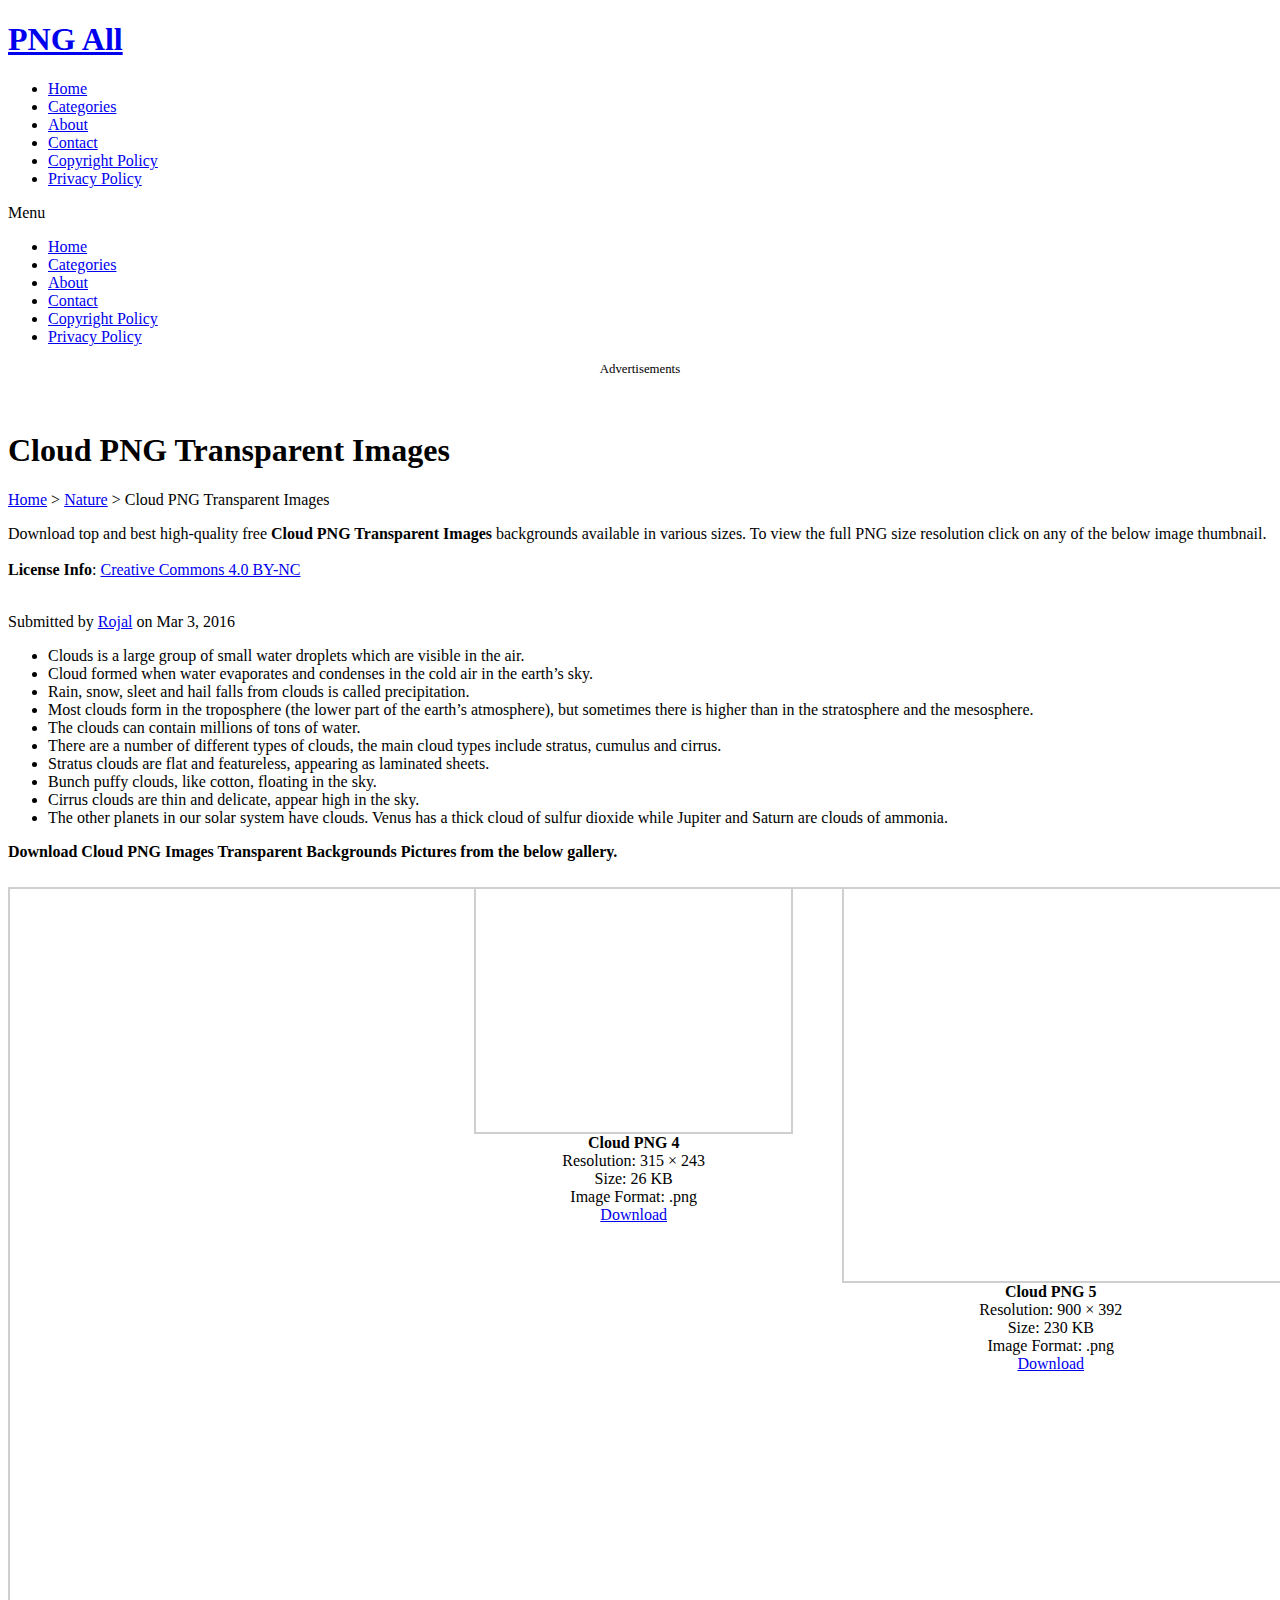
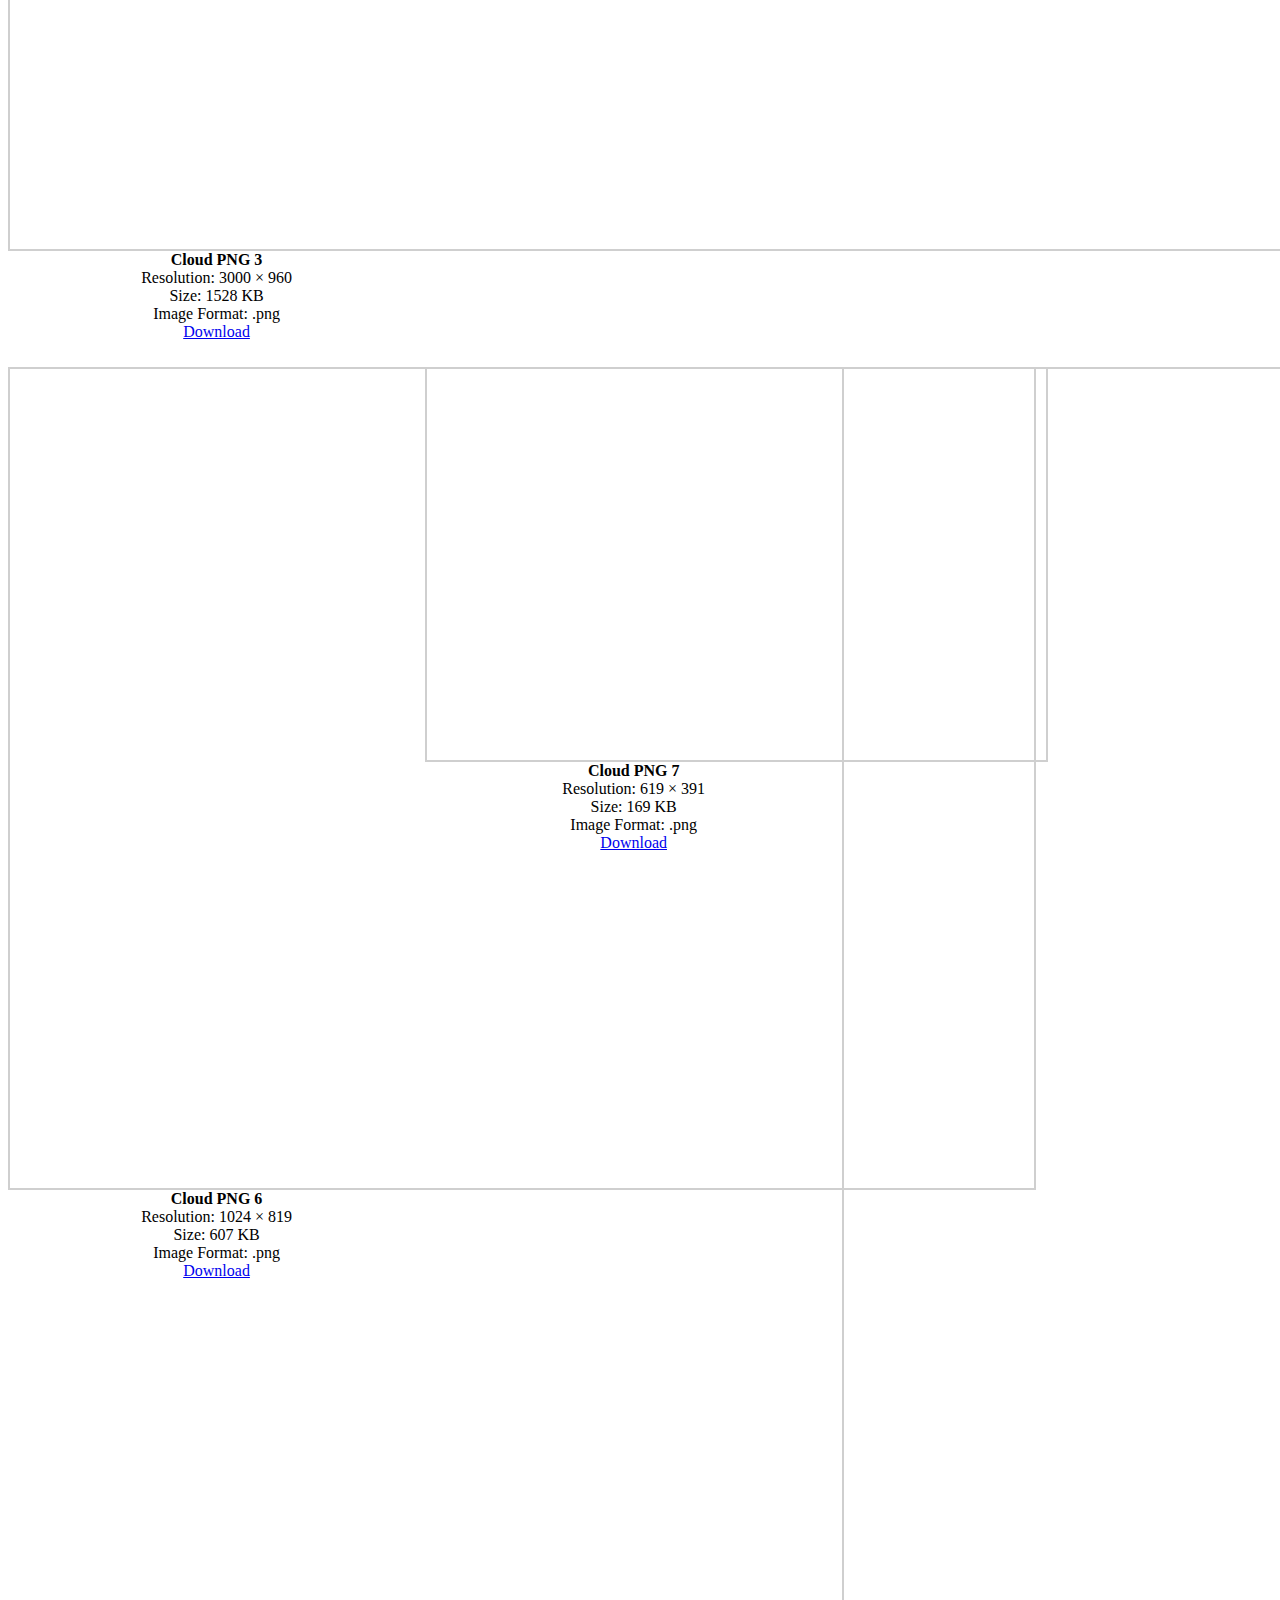
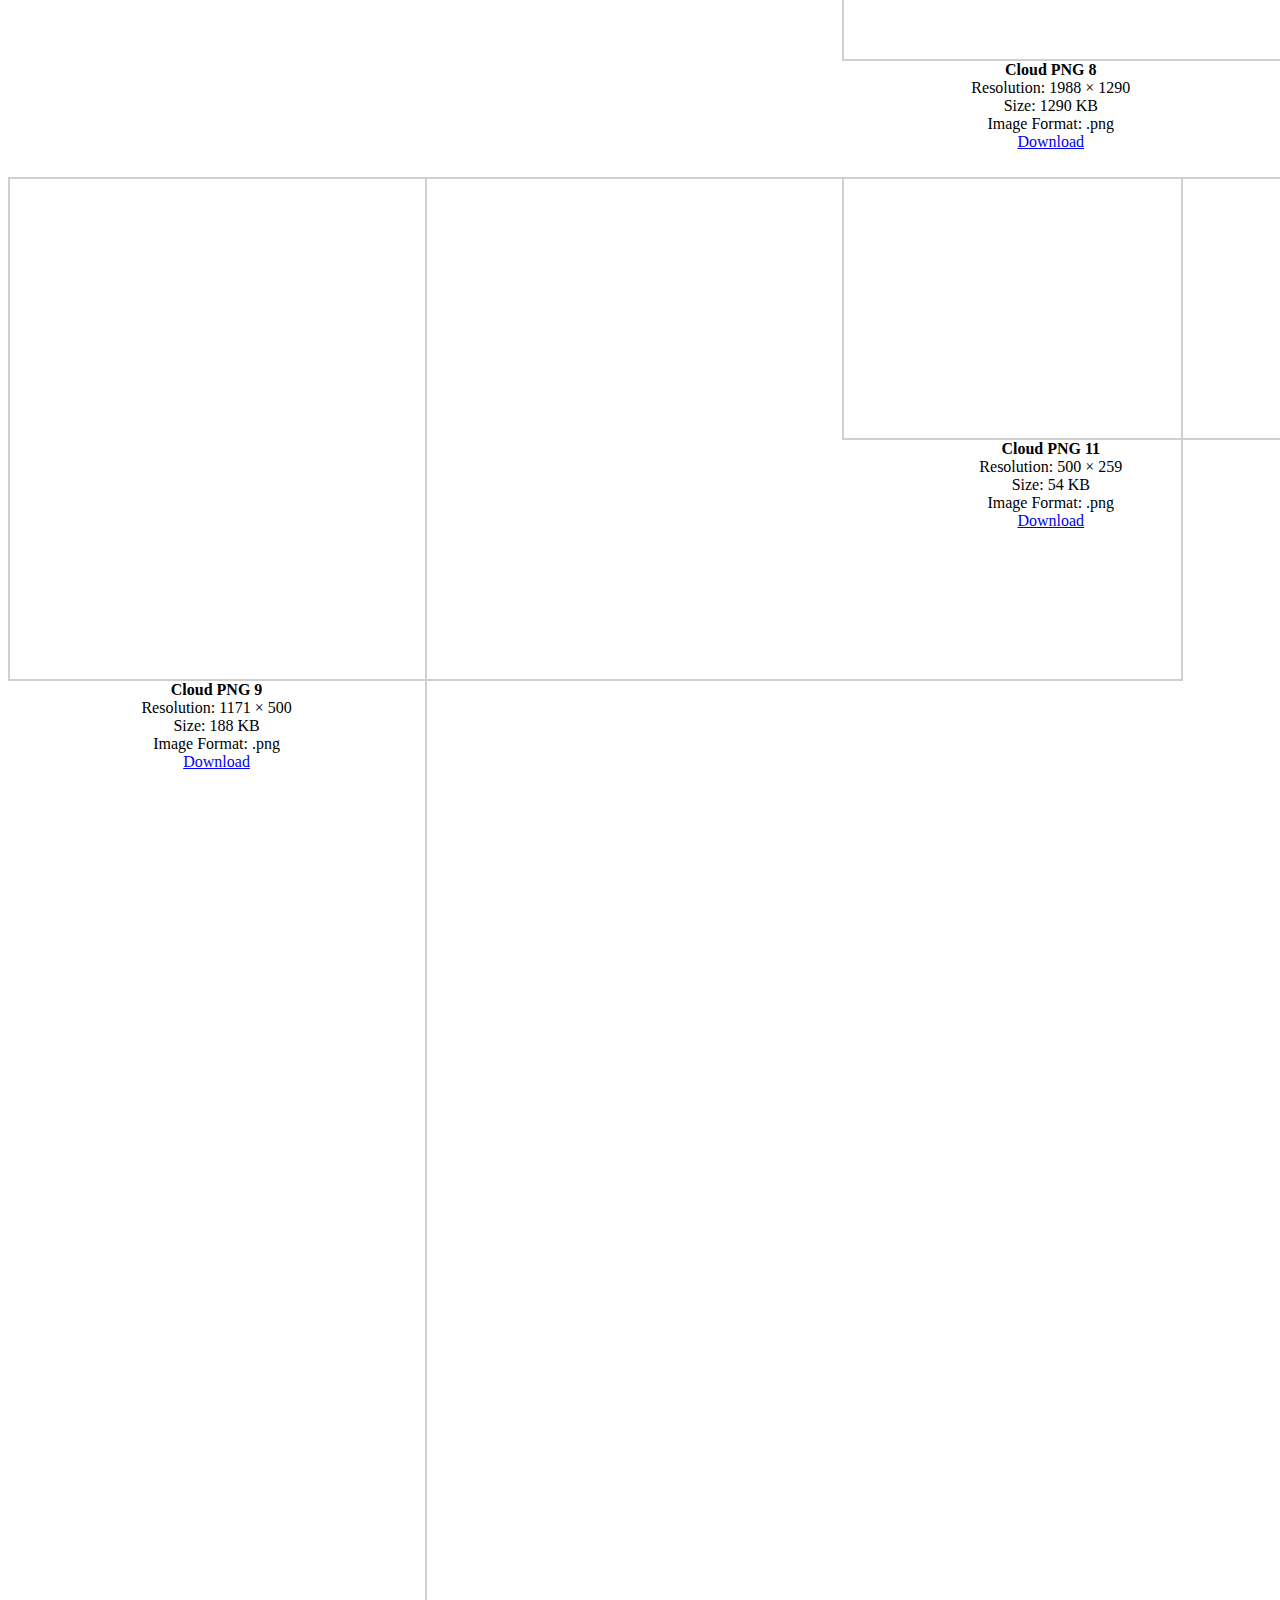
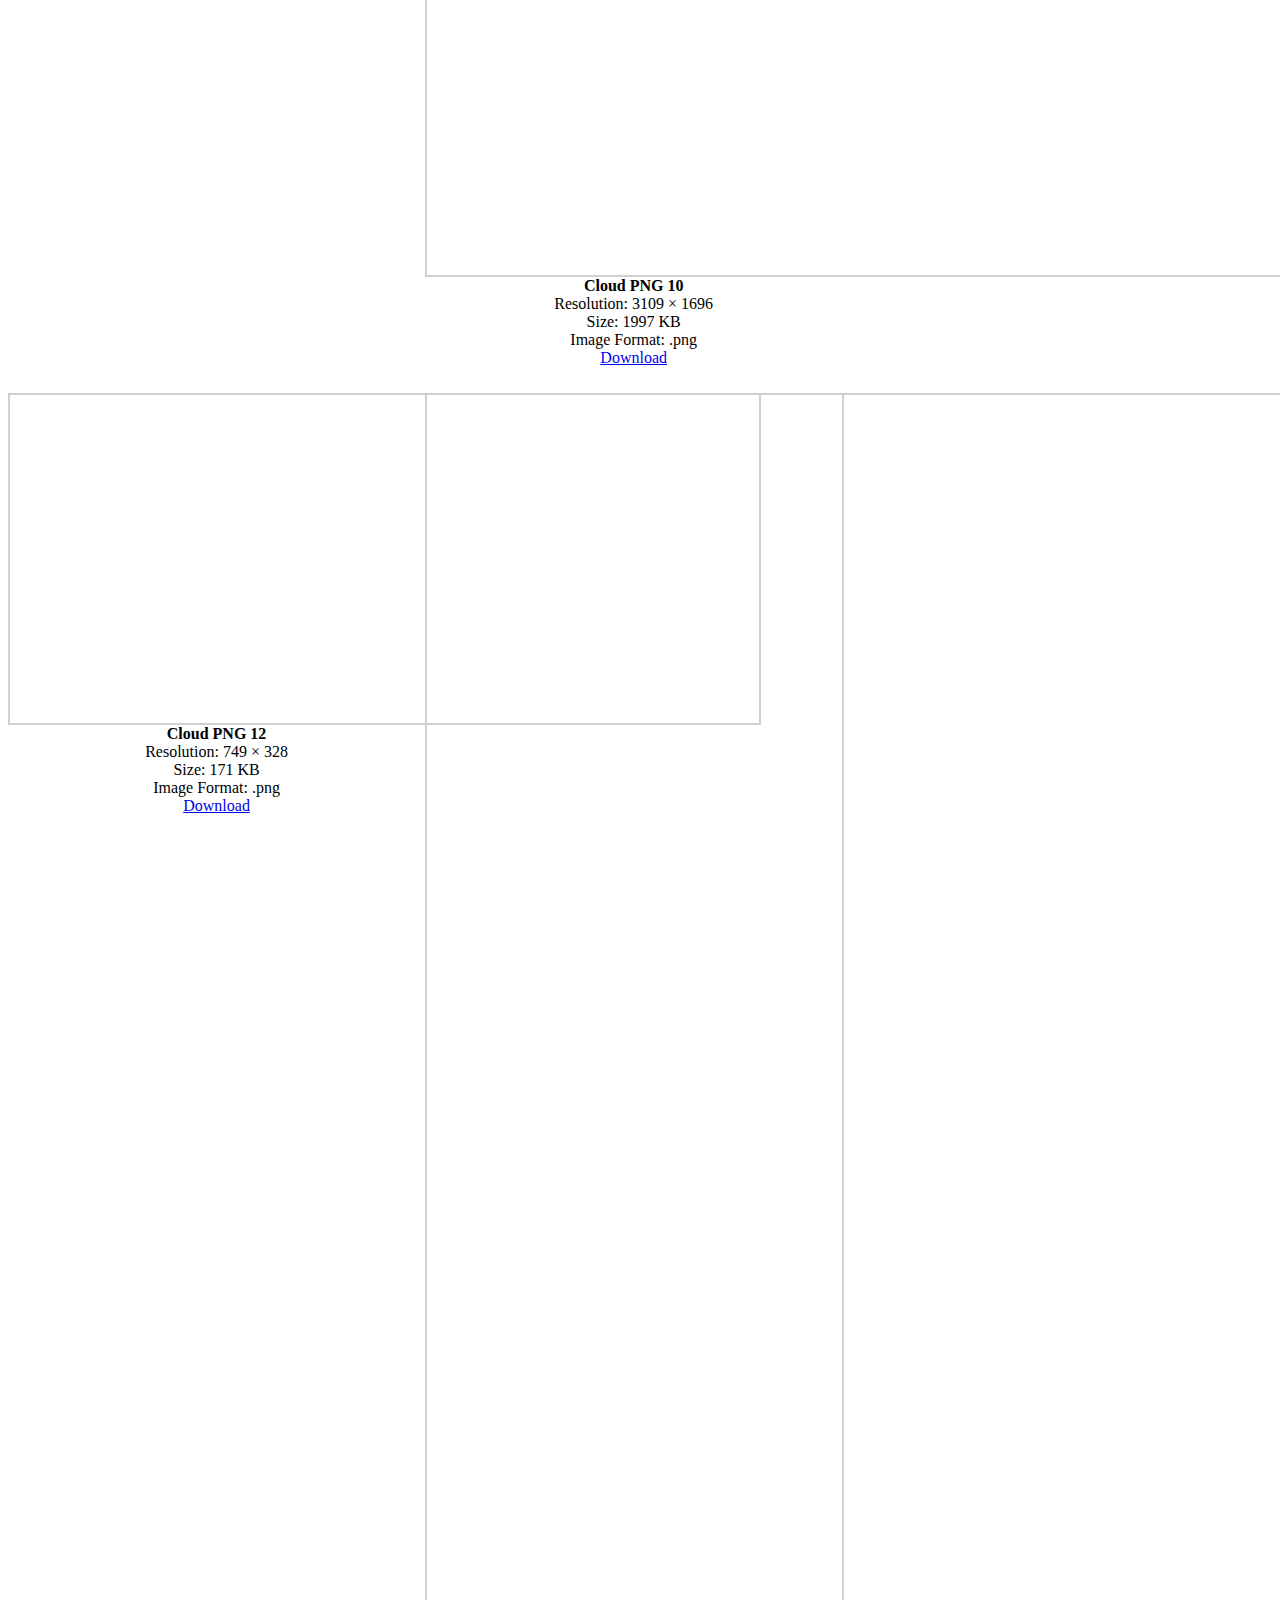
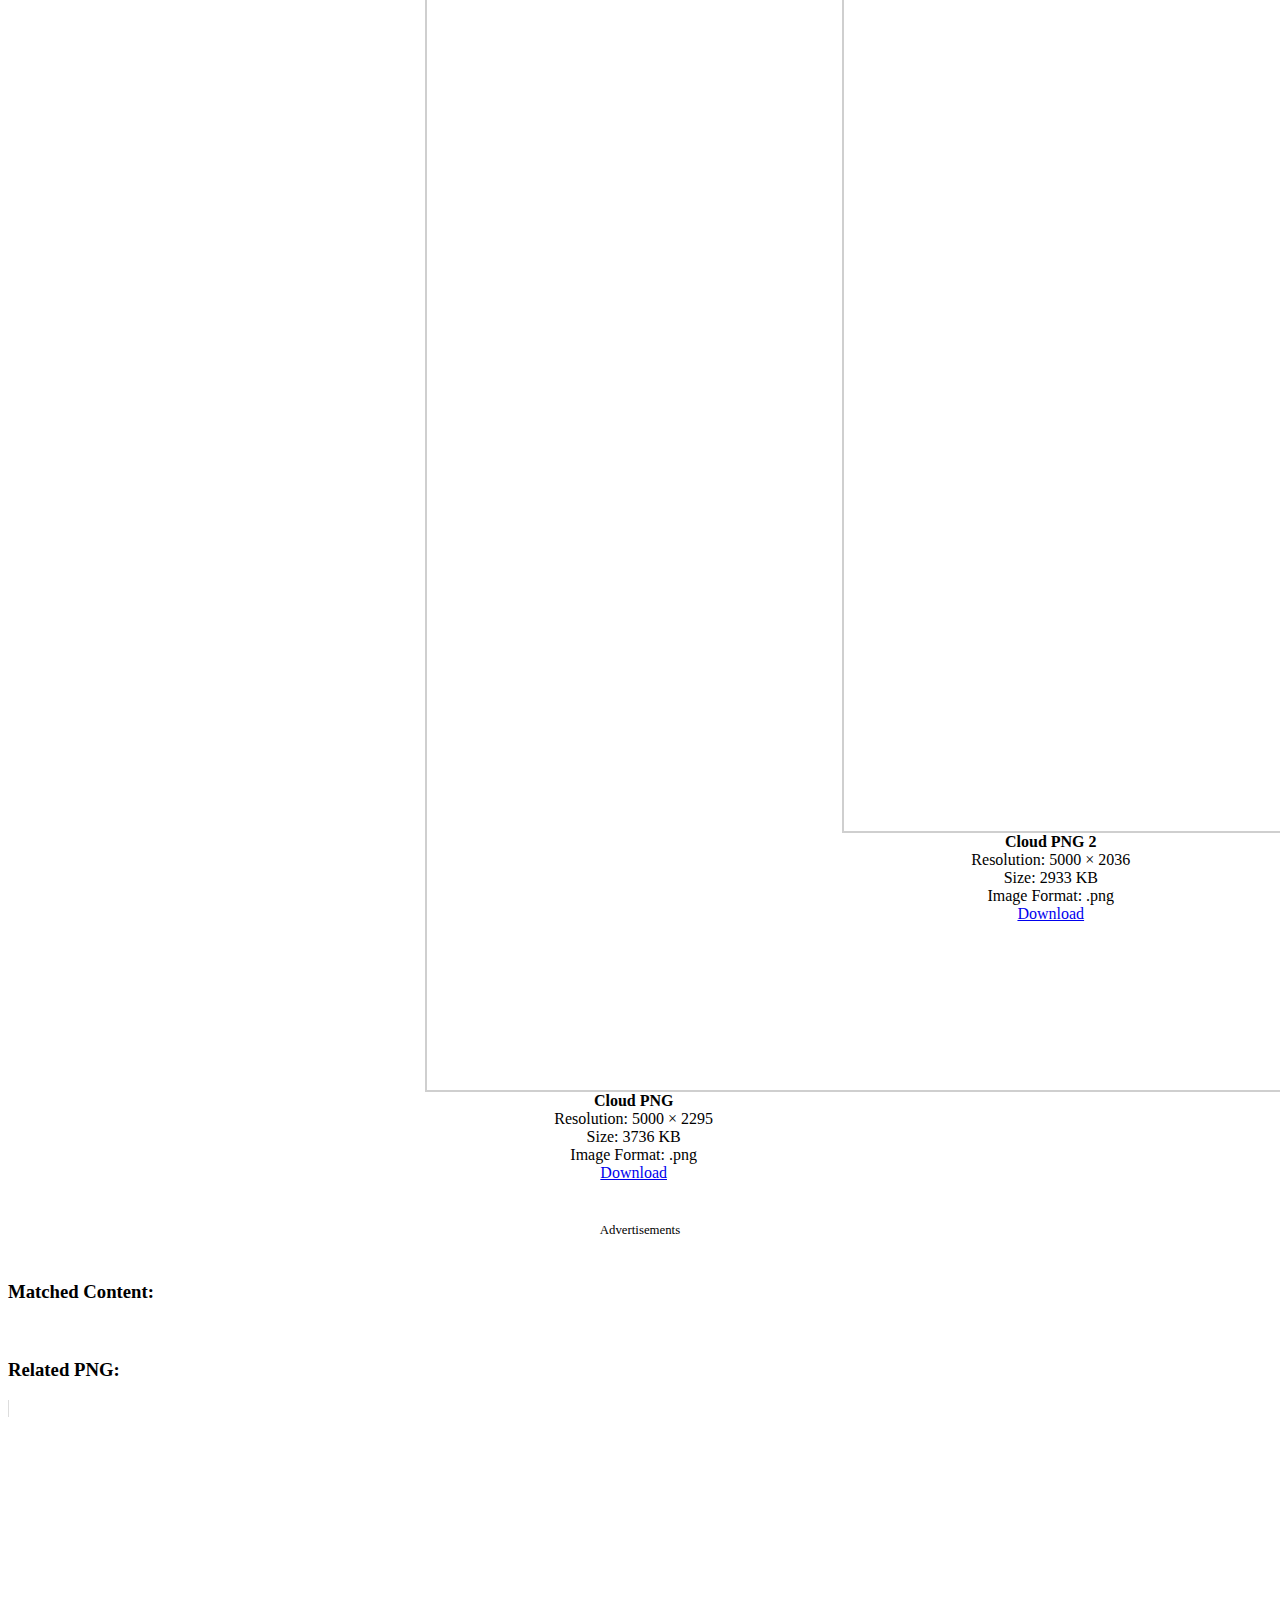
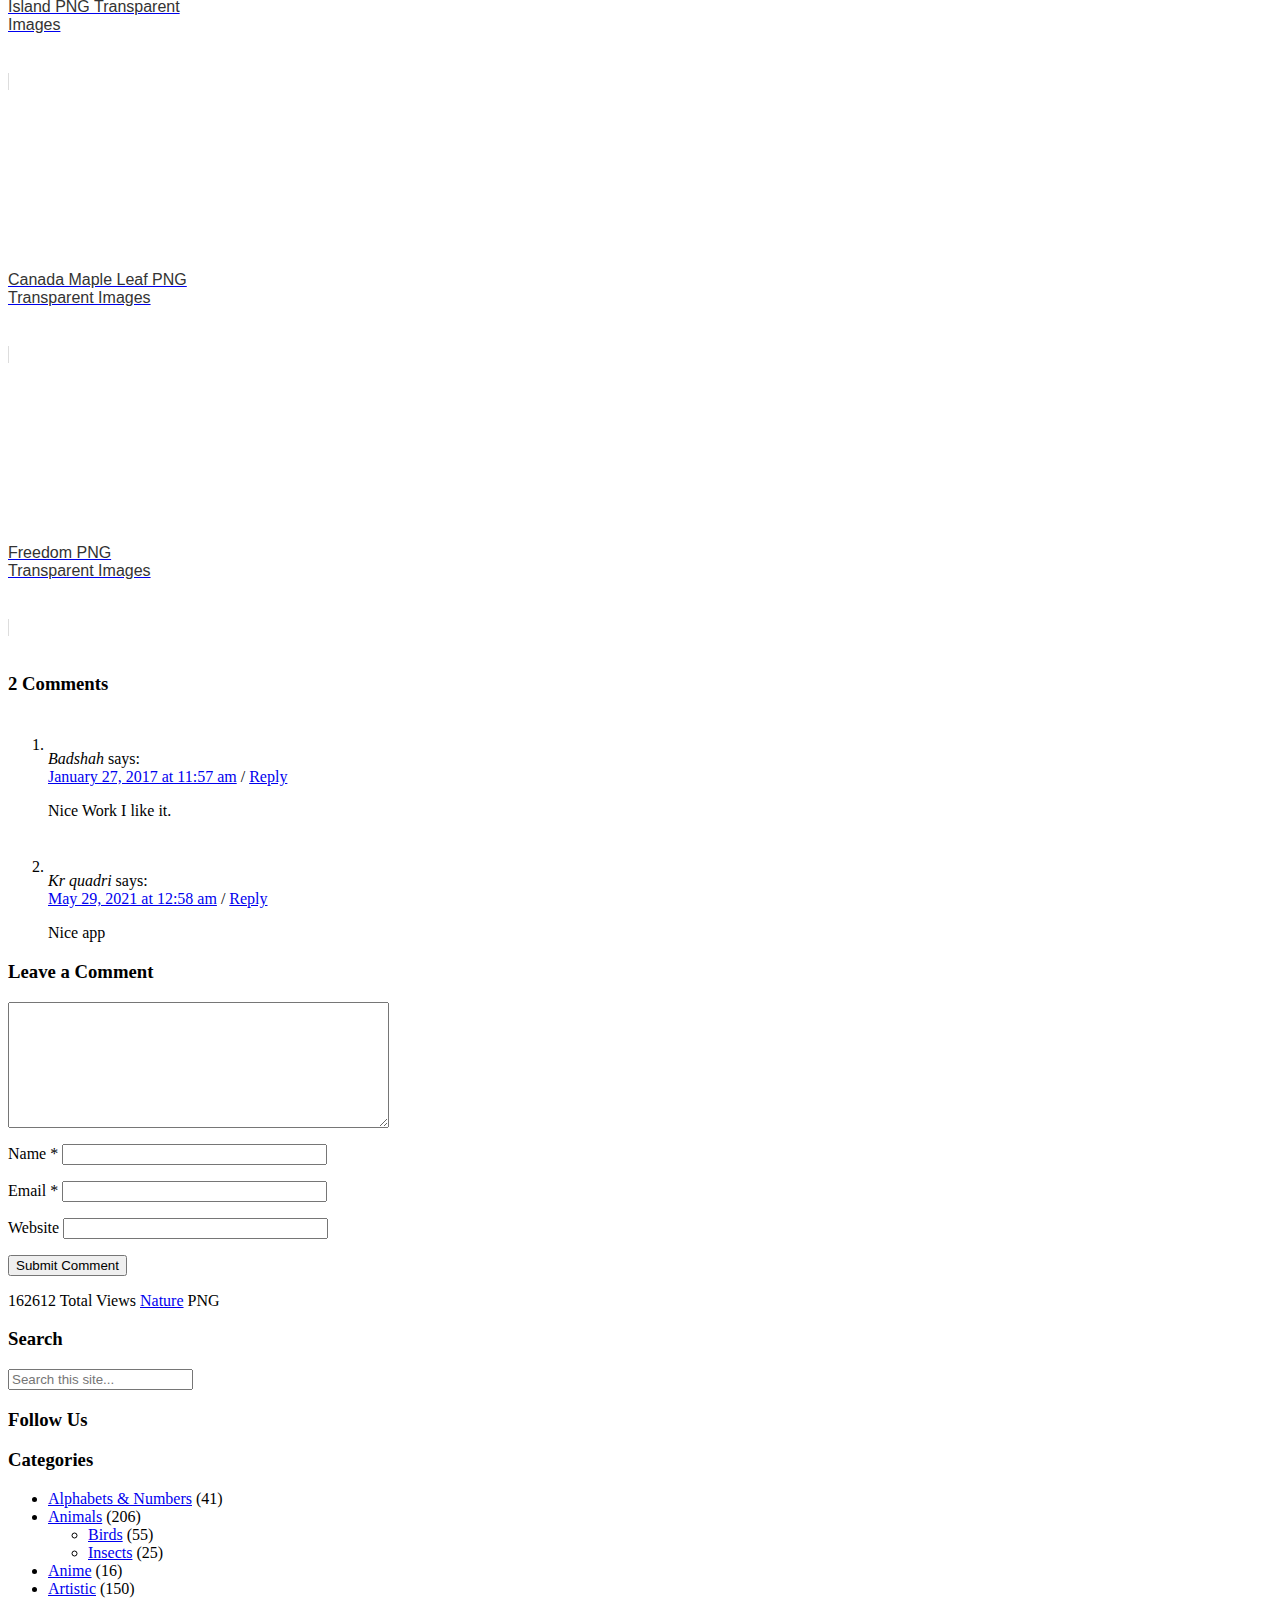
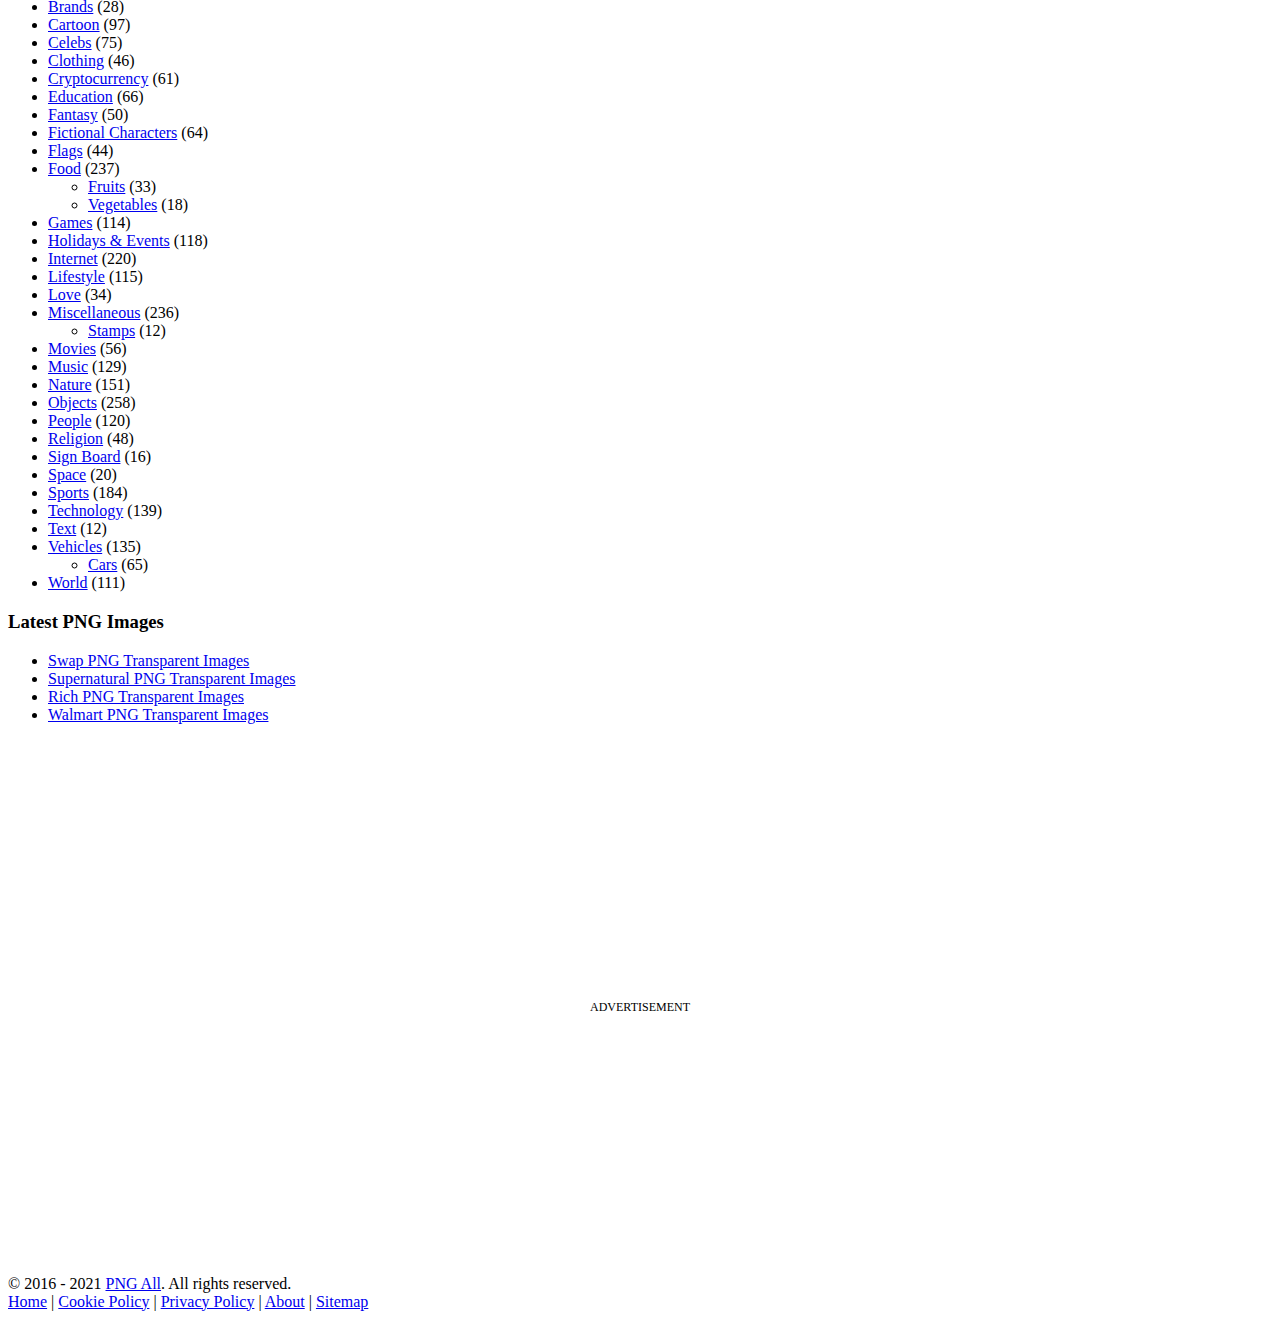
<file: images/cloud-png.html>
<!DOCTYPE html PUBLIC "-//W3C//DTD XHTML 1.0 Transitional//EN" "https://www.w3.org/TR/xhtml1/DTD/xhtml1-transitional.dtd">
<html xmlns="https://www.w3.org/1999/xhtml" lang="en-US" xml:lang="en-US" prefix="og: http://ogp.me/ns# fb: http://ogp.me/ns/fb#">
<head><script>if(navigator.userAgent.match(/MSIE|Internet Explorer/i)||navigator.userAgent.match(/Trident\/7\..*?rv:11/i)){var href=document.location.href;if(!href.match(/[?&]nowprocket/)){if(href.indexOf("?")==-1){if(href.indexOf("#")==-1){document.location.href=href+"?nowprocket=1"}else{document.location.href=href.replace("#","?nowprocket=1#")}}else{if(href.indexOf("#")==-1){document.location.href=href+"&nowprocket=1"}else{document.location.href=href.replace("#","&nowprocket=1#")}}}}</script><script>class RocketLazyLoadScripts{constructor(e){this.triggerEvents=e,this.eventOptions={passive:!0},this.userEventListener=this.triggerListener.bind(this),this.delayedScripts={normal:[],async:[],defer:[]},this.allJQueries=[]}_addUserInteractionListener(e){this.triggerEvents.forEach((t=>window.addEventListener(t,e.userEventListener,e.eventOptions)))}_removeUserInteractionListener(e){this.triggerEvents.forEach((t=>window.removeEventListener(t,e.userEventListener,e.eventOptions)))}triggerListener(){this._removeUserInteractionListener(this),"loading"===document.readyState?document.addEventListener("DOMContentLoaded",this._loadEverythingNow.bind(this)):this._loadEverythingNow()}async _loadEverythingNow(){this._delayEventListeners(),this._delayJQueryReady(this),this._handleDocumentWrite(),this._registerAllDelayedScripts(),this._preloadAllScripts(),await this._loadScriptsFromList(this.delayedScripts.normal),await this._loadScriptsFromList(this.delayedScripts.defer),await this._loadScriptsFromList(this.delayedScripts.async),await this._triggerDOMContentLoaded(),await this._triggerWindowLoad(),window.dispatchEvent(new Event("rocket-allScriptsLoaded"))}_registerAllDelayedScripts(){document.querySelectorAll("script[type=rocketlazyloadscript]").forEach((e=>{e.hasAttribute("src")?e.hasAttribute("async")&&!1!==e.async?this.delayedScripts.async.push(e):e.hasAttribute("defer")&&!1!==e.defer||"module"===e.getAttribute("data-rocket-type")?this.delayedScripts.defer.push(e):this.delayedScripts.normal.push(e):this.delayedScripts.normal.push(e)}))}async _transformScript(e){return await this._requestAnimFrame(),new Promise((t=>{const n=document.createElement("script");let i;[...e.attributes].forEach((e=>{let t=e.nodeName;"type"!==t&&("data-rocket-type"===t&&(t="type",i=e.nodeValue),n.setAttribute(t,e.nodeValue))})),e.hasAttribute("src")&&this._isValidScriptType(i)?(n.addEventListener("load",t),n.addEventListener("error",t)):(n.text=e.text,t()),e.parentNode.replaceChild(n,e)}))}_isValidScriptType(e){return!e||""===e||"string"==typeof e&&["text/javascript","text/x-javascript","text/ecmascript","text/jscript","application/javascript","application/x-javascript","application/ecmascript","application/jscript","module"].includes(e.toLowerCase())}async _loadScriptsFromList(e){const t=e.shift();return t?(await this._transformScript(t),this._loadScriptsFromList(e)):Promise.resolve()}_preloadAllScripts(){var e=document.createDocumentFragment();[...this.delayedScripts.normal,...this.delayedScripts.defer,...this.delayedScripts.async].forEach((t=>{const n=t.getAttribute("src");if(n){const t=document.createElement("link");t.href=n,t.rel="preload",t.as="script",e.appendChild(t)}})),document.head.appendChild(e)}_delayEventListeners(){let e={};function t(t,n){!function(t){function n(n){return e[t].eventsToRewrite.indexOf(n)>=0?"rocket-"+n:n}e[t]||(e[t]={originalFunctions:{add:t.addEventListener,remove:t.removeEventListener},eventsToRewrite:[]},t.addEventListener=function(){arguments[0]=n(arguments[0]),e[t].originalFunctions.add.apply(t,arguments)},t.removeEventListener=function(){arguments[0]=n(arguments[0]),e[t].originalFunctions.remove.apply(t,arguments)})}(t),e[t].eventsToRewrite.push(n)}function n(e,t){let n=e[t];Object.defineProperty(e,t,{get:()=>n||function(){},set(i){e["rocket"+t]=n=i}})}t(document,"DOMContentLoaded"),t(window,"DOMContentLoaded"),t(window,"load"),t(window,"pageshow"),t(document,"readystatechange"),n(document,"onreadystatechange"),n(window,"onload"),n(window,"onpageshow")}_delayJQueryReady(e){let t=window.jQuery;Object.defineProperty(window,"jQuery",{get:()=>t,set(n){if(n&&n.fn&&!e.allJQueries.includes(n)){n.fn.ready=n.fn.init.prototype.ready=function(t){e.domReadyFired?t.bind(document)(n):document.addEventListener("rocket-DOMContentLoaded",(()=>t.bind(document)(n)))};const t=n.fn.on;n.fn.on=n.fn.init.prototype.on=function(){if(this[0]===window){function e(e){return e.split(" ").map((e=>"load"===e||0===e.indexOf("load.")?"rocket-jquery-load":e)).join(" ")}"string"==typeof arguments[0]||arguments[0]instanceof String?arguments[0]=e(arguments[0]):"object"==typeof arguments[0]&&Object.keys(arguments[0]).forEach((t=>{delete Object.assign(arguments[0],{[e(t)]:arguments[0][t]})[t]}))}return t.apply(this,arguments),this},e.allJQueries.push(n)}t=n}})}async _triggerDOMContentLoaded(){this.domReadyFired=!0,await this._requestAnimFrame(),document.dispatchEvent(new Event("rocket-DOMContentLoaded")),await this._requestAnimFrame(),window.dispatchEvent(new Event("rocket-DOMContentLoaded")),await this._requestAnimFrame(),document.dispatchEvent(new Event("rocket-readystatechange")),await this._requestAnimFrame(),document.rocketonreadystatechange&&document.rocketonreadystatechange()}async _triggerWindowLoad(){await this._requestAnimFrame(),window.dispatchEvent(new Event("rocket-load")),await this._requestAnimFrame(),window.rocketonload&&window.rocketonload(),await this._requestAnimFrame(),this.allJQueries.forEach((e=>e(window).trigger("rocket-jquery-load"))),window.dispatchEvent(new Event("rocket-pageshow")),await this._requestAnimFrame(),window.rocketonpageshow&&window.rocketonpageshow()}_handleDocumentWrite(){const e=new Map;document.write=document.writeln=function(t){const n=document.currentScript;n||console.error("WPRocket unable to document.write this: "+t);const i=document.createRange(),r=n.parentElement;let a=e.get(n);void 0===a&&(a=n.nextSibling,e.set(n,a));const o=document.createDocumentFragment();i.setStart(o,0),o.appendChild(i.createContextualFragment(t)),r.insertBefore(o,a)}}async _requestAnimFrame(){return new Promise((e=>requestAnimationFrame(e)))}static run(){const e=new RocketLazyLoadScripts(["keydown","mousemove","touchmove","touchstart","touchend","wheel"]);e._addUserInteractionListener(e)}}RocketLazyLoadScripts.run();
</script>
	<!-- Quantcast Choice. Consent Manager Tag v2.0 (for TCF 2.0) -->
<script type="rocketlazyloadscript" data-rocket-type="text/javascript" async=true>
(function() {
  var host = window.location.hostname;
  var element = document.createElement('script');
  var firstScript = document.getElementsByTagName('script')[0];
  var url = 'https://quantcast.mgr.consensu.org'
    .concat('/choice/', 'deCwlQAR_q3bc', '/', host, '/choice.js')
  var uspTries = 0;
  var uspTriesLimit = 3;
  element.async = true;
  element.type = 'text/javascript';
  element.src = url;

  firstScript.parentNode.insertBefore(element, firstScript);

  function makeStub() {
    var TCF_LOCATOR_NAME = '__tcfapiLocator';
    var queue = [];
    var win = window;
    var cmpFrame;

    function addFrame() {
      var doc = win.document;
      var otherCMP = !!(win.frames[TCF_LOCATOR_NAME]);

      if (!otherCMP) {
        if (doc.body) {
          var iframe = doc.createElement('iframe');

          iframe.style.cssText = 'display:none';
          iframe.name = TCF_LOCATOR_NAME;
          doc.body.appendChild(iframe);
        } else {
          setTimeout(addFrame, 5);
        }
      }
      return !otherCMP;
    }

    function tcfAPIHandler() {
      var gdprApplies;
      var args = arguments;

      if (!args.length) {
        return queue;
      } else if (args[0] === 'setGdprApplies') {
        if (
          args.length > 3 &&
          args[2] === 2 &&
          typeof args[3] === 'boolean'
        ) {
          gdprApplies = args[3];
          if (typeof args[2] === 'function') {
            args[2]('set', true);
          }
        }
      } else if (args[0] === 'ping') {
        var retr = {
          gdprApplies: gdprApplies,
          cmpLoaded: false,
          cmpStatus: 'stub'
        };

        if (typeof args[2] === 'function') {
          args[2](retr);
        }
      } else {
        queue.push(args);
      }
    }

    function postMessageEventHandler(event) {
      var msgIsString = typeof event.data === 'string';
      var json = {};

      try {
        if (msgIsString) {
          json = JSON.parse(event.data);
        } else {
          json = event.data;
        }
      } catch (ignore) {}

      var payload = json.__tcfapiCall;

      if (payload) {
        window.__tcfapi(
          payload.command,
          payload.version,
          function(retValue, success) {
            var returnMsg = {
              __tcfapiReturn: {
                returnValue: retValue,
                success: success,
                callId: payload.callId
              }
            };
            if (msgIsString) {
              returnMsg = JSON.stringify(returnMsg);
            }
            event.source.postMessage(returnMsg, '*');
          },
          payload.parameter
        );
      }
    }

    while (win) {
      try {
        if (win.frames[TCF_LOCATOR_NAME]) {
          cmpFrame = win;
          break;
        }
      } catch (ignore) {}

      if (win === window.top) {
        break;
      }
      win = win.parent;
    }
    if (!cmpFrame) {
      addFrame();
      win.__tcfapi = tcfAPIHandler;
      win.addEventListener('message', postMessageEventHandler, false);
    }
  };

  makeStub();

  var uspStubFunction = function() {
    var arg = arguments;
    if (typeof window.__uspapi !== uspStubFunction) {
      setTimeout(function() {
        if (typeof window.__uspapi !== 'undefined') {
          window.__uspapi.apply(window.__uspapi, arg);
        }
      }, 500);
    }
  };

  var checkIfUspIsReady = function() {
    uspTries++;
    if (window.__uspapi === uspStubFunction && uspTries < uspTriesLimit) {
      console.warn('USP is not accessible');
    } else {
      clearInterval(uspInterval);
    }
  };

  if (typeof window.__uspapi === 'undefined') {
    window.__uspapi = uspStubFunction;
    var uspInterval = setInterval(checkIfUspIsReady, 6000);
  }
})();
</script>
<!-- End Quantcast Choice. Consent Manager Tag v2.0 (for TCF 2.0) -->
	<script>
__tcfapi('addEventListener', 2, function(tcData, success) {
    if (success) {
        if (tcData.eventStatus == 'useractioncomplete' || tcData.eventStatus == 'tcloaded') {
            var hasStoreOnDeviceConsent = tcData.purpose.consents[1] || false;

            if (hasStoreOnDeviceConsent) {
                var adsbygoogle_script = document.createElement('script');
                adsbygoogle_script.src = 'https://pagead2.googlesyndication.com/pagead/js/adsbygoogle.js';
                document.head.appendChild(adsbygoogle_script);
            }
        }
    }
});
</script>
	<script data-ad-client="ca-pub-8822717667672157" async src="https://pagead2.googlesyndication.com/pagead/js/adsbygoogle.js"></script>
<meta http-equiv="Content-Type" content="text/html" charset="UTF-8" />
<meta name="viewport" content="width=device-width, initial-scale=1, maximum-scale=1">
	
<title>Cloud PNG Transparent Images | PNG All</title><link rel="stylesheet" href="https://www.pngall.com/wp-content/cache/min/1/1e55f2c8c06a2e147527d592b7339c98.css" media="all" data-minify="1" />
<link rel="profile" href="https://gmpg.org/xfn/11" />
<link rel="alternate" type="application/rss+xml" title="PNG All RSS Feed" href="https://www.pngall.com/feed" />
<link rel="alternate" type="application/atom+xml" title="PNG All Atom Feed" href="https://www.pngall.com/feed/atom" />
<link rel="icon" href="/favicon.ico" type="image/x-icon" />

<link rel="pingback" href="https://www.pngall.com/xmlrpc.php" />
<!--[if lt IE 9]>
	<script src="https://www.pngall.com/wp-content/themes/boxes/js/css3-mediaqueries.js"></script>
<![endif]-->

<!--[if lt IE 7]>
	<link rel="stylesheet" href="https://www.pngall.com/wp-content/themes/boxes/css/font-awesome-ie7.min.css">
<![endif]-->
<meta name='robots' content='max-image-preview:large' />

<meta name="description"  content="Clouds is a large group of small water droplets which are visible in the air. Cloud formed when water evaporates and condenses in the cold air in the earth&#039;s" />

<meta name="keywords"  content="nature" />

<script type="application/ld+json" class="aioseop-schema">{"@context":"https://schema.org","@graph":[{"@type":"Organization","@id":"https://www.pngall.com/#organization","url":"https://www.pngall.com/","name":"PNG All","sameAs":[]},{"@type":"WebSite","@id":"https://www.pngall.com/#website","url":"https://www.pngall.com/","name":"PNG All","publisher":{"@id":"https://www.pngall.com/#organization"}},{"@type":"WebPage","@id":"https://www.pngall.com/cloud-png#webpage","url":"https://www.pngall.com/cloud-png","inLanguage":"en-US","name":"Cloud PNG Transparent Images","isPartOf":{"@id":"https://www.pngall.com/#website"},"breadcrumb":{"@id":"https://www.pngall.com/cloud-png#breadcrumblist"},"image":{"@type":"ImageObject","@id":"https://www.pngall.com/cloud-png#primaryimage","url":"https://www.pngall.com/wp-content/uploads/2016/03/Cloud-PNG-3.png","width":3000,"height":960},"primaryImageOfPage":{"@id":"https://www.pngall.com/cloud-png#primaryimage"},"datePublished":"2016-03-03T11:34:51+00:00","dateModified":"2018-05-06T06:05:27+00:00"},{"@type":"Article","@id":"https://www.pngall.com/cloud-png#article","isPartOf":{"@id":"https://www.pngall.com/cloud-png#webpage"},"author":{"@id":"https://www.pngall.com/author/rojal#author"},"headline":"Cloud PNG Transparent Images","datePublished":"2016-03-03T11:34:51+00:00","dateModified":"2018-05-06T06:05:27+00:00","commentCount":2,"mainEntityOfPage":{"@id":"https://www.pngall.com/cloud-png#webpage"},"publisher":{"@id":"https://www.pngall.com/#organization"},"articleSection":"Nature","image":{"@type":"ImageObject","@id":"https://www.pngall.com/cloud-png#primaryimage","url":"https://www.pngall.com/wp-content/uploads/2016/03/Cloud-PNG-3.png","width":3000,"height":960}},{"@type":"Person","@id":"https://www.pngall.com/author/rojal#author","name":"Rojal","sameAs":[],"image":{"@type":"ImageObject","@id":"https://www.pngall.com/#personlogo","url":"https://secure.gravatar.com/avatar/84d5cc5721a1ce3a23a196f35fba7267?s=96&d=mm&r=g","width":96,"height":96,"caption":"Rojal"}},{"@type":"BreadcrumbList","@id":"https://www.pngall.com/cloud-png#breadcrumblist","itemListElement":[{"@type":"ListItem","position":1,"item":{"@type":"WebPage","@id":"https://www.pngall.com/","url":"https://www.pngall.com/","name":"Find High-Quality Transparent PNG Images - PNG All"}},{"@type":"ListItem","position":2,"item":{"@type":"WebPage","@id":"https://www.pngall.com/cloud-png","url":"https://www.pngall.com/cloud-png","name":"Cloud PNG Transparent Images"}}]}]}</script>
<link rel="canonical" href="https://www.pngall.com/cloud-png" />
			<script type="rocketlazyloadscript" data-rocket-type="text/javascript" >
				window.ga=window.ga||function(){(ga.q=ga.q||[]).push(arguments)};ga.l=+new Date;
				ga('create', 'UA-196746120-5', 'auto');
				// Plugins
				
				ga('send', 'pageview');
			</script>
			<script type="rocketlazyloadscript" async src="https://www.google-analytics.com/analytics.js"></script>
			

<link rel="alternate" type="application/rss+xml" title="PNG All &raquo; Feed" href="https://www.pngall.com/feed" />
<link rel="alternate" type="application/rss+xml" title="PNG All &raquo; Comments Feed" href="https://www.pngall.com/comments/feed" />
<link rel="alternate" type="application/rss+xml" title="PNG All &raquo; Cloud PNG Transparent Images Comments Feed" href="https://www.pngall.com/cloud-png/feed" />
<meta content="boxes v.1.0" name="generator"/><meta content="Theme Junkie Framework v.1.0.5" name="generator"/><style type="text/css">
img.wp-smiley,
img.emoji {
	display: inline !important;
	border: none !important;
	box-shadow: none !important;
	height: 1em !important;
	width: 1em !important;
	margin: 0 .07em !important;
	vertical-align: -0.1em !important;
	background: none !important;
	padding: 0 !important;
}
</style>
	









<script type="rocketlazyloadscript" data-rocket-type='text/javascript' src='https://www.pngall.com/wp-content/themes/boxes/js/jquery.min.js?ver=1.8.3' id='jquery-js'></script>
<script type="rocketlazyloadscript" data-rocket-type='text/javascript' src='https://www.pngall.com/wp-content/themes/boxes/js/jquery-ui-1.8.5.custom.min.js?ver=1.8.5' id='jquery-ui-js'></script>
<script type="rocketlazyloadscript" data-rocket-type='text/javascript' src='https://www.pngall.com/wp-content/themes/boxes/js/jquery.flexslider-min.js?ver=2.2.0' id='jquery-flexslider-js'></script>
<script type="rocketlazyloadscript" data-minify="1" data-rocket-type='text/javascript' src='https://www.pngall.com/wp-content/cache/min/1/wp-content/themes/boxes/js/superfish.js?ver=1638342168' id='jquery-superfish-js'></script>
<script type="rocketlazyloadscript" data-minify="1" data-rocket-type='text/javascript' src='https://www.pngall.com/wp-content/cache/min/1/wp-content/themes/boxes/js/html5.js?ver=1638342168' id='html5-js'></script>
<script type="rocketlazyloadscript" data-minify="1" data-rocket-type='text/javascript' src='https://www.pngall.com/wp-content/cache/min/1/wp-content/themes/boxes/js/custom.js?ver=1638342168' id='jquery-custom-js'></script>
<script type="rocketlazyloadscript" data-minify="1" data-rocket-type='text/javascript' src='https://www.pngall.com/wp-content/cache/min/1/wp-content/themes/boxes/functions/shortcodes/shortcodes.js?ver=1638342168' id='tj_shortcodes-js'></script>
<link rel="https://api.w.org/" href="https://www.pngall.com/wp-json/" /><link rel="alternate" type="application/json" href="https://www.pngall.com/wp-json/wp/v2/posts/281" /><link rel="EditURI" type="application/rsd+xml" title="RSD" href="https://www.pngall.com/xmlrpc.php?rsd" />
<link rel="wlwmanifest" type="application/wlwmanifest+xml" href="https://www.pngall.com/wp-includes/wlwmanifest.xml" /> 

<link rel='shortlink' href='https://www.pngall.com/?p=281' />
<style data-context="foundation-flickity-css">/*! Flickity v2.0.2
http://flickity.metafizzy.co
---------------------------------------------- */.flickity-enabled{position:relative}.flickity-enabled:focus{outline:0}.flickity-viewport{overflow:hidden;position:relative;height:100%}.flickity-slider{position:absolute;width:100%;height:100%}.flickity-enabled.is-draggable{-webkit-tap-highlight-color:transparent;tap-highlight-color:transparent;-webkit-user-select:none;-moz-user-select:none;-ms-user-select:none;user-select:none}.flickity-enabled.is-draggable .flickity-viewport{cursor:move;cursor:-webkit-grab;cursor:grab}.flickity-enabled.is-draggable .flickity-viewport.is-pointer-down{cursor:-webkit-grabbing;cursor:grabbing}.flickity-prev-next-button{position:absolute;top:50%;width:44px;height:44px;border:none;border-radius:50%;background:#fff;background:hsla(0,0%,100%,.75);cursor:pointer;-webkit-transform:translateY(-50%);transform:translateY(-50%)}.flickity-prev-next-button:hover{background:#fff}.flickity-prev-next-button:focus{outline:0;box-shadow:0 0 0 5px #09F}.flickity-prev-next-button:active{opacity:.6}.flickity-prev-next-button.previous{left:10px}.flickity-prev-next-button.next{right:10px}.flickity-rtl .flickity-prev-next-button.previous{left:auto;right:10px}.flickity-rtl .flickity-prev-next-button.next{right:auto;left:10px}.flickity-prev-next-button:disabled{opacity:.3;cursor:auto}.flickity-prev-next-button svg{position:absolute;left:20%;top:20%;width:60%;height:60%}.flickity-prev-next-button .arrow{fill:#333}.flickity-page-dots{position:absolute;width:100%;bottom:-25px;padding:0;margin:0;list-style:none;text-align:center;line-height:1}.flickity-rtl .flickity-page-dots{direction:rtl}.flickity-page-dots .dot{display:inline-block;width:10px;height:10px;margin:0 8px;background:#333;border-radius:50%;opacity:.25;cursor:pointer}.flickity-page-dots .dot.is-selected{opacity:1}</style><style data-context="foundation-slideout-css">.slideout-menu{position:fixed;left:0;top:0;bottom:0;right:auto;z-index:0;width:256px;overflow-y:auto;-webkit-overflow-scrolling:touch;display:none}.slideout-menu.pushit-right{left:auto;right:0}.slideout-panel{position:relative;z-index:1;will-change:transform}.slideout-open,.slideout-open .slideout-panel,.slideout-open body{overflow:hidden}.slideout-open .slideout-menu{display:block}.pushit{display:none}</style><!-- Custom Styling -->
<style type="text/css">
body { }        
.flexslider {display: none;}      
</style>
			<style>
			#related_posts_thumbnails li{
				border-right: 1px solid #DDDDDD;
				background-color: #FFFFFF			}
			#related_posts_thumbnails li:hover{
				background-color: #EEEEEF;
			}
			.relpost_content{
				font-size:	16px;
				color: 		#333333;
			}
			.relpost-block-single{
				background-color: #FFFFFF;
				border-right: 1px solid  #DDDDDD;
				border-left: 1px solid  #DDDDDD;
				margin-right: -1px;
			}
			.relpost-block-single:hover{
				background-color: #EEEEEF;
			}
		</style>

	<style>.ios7.web-app-mode.has-fixed header{ background-color: rgba(3,122,221,.88);}</style>
<!-- START - Open Graph and Twitter Card Tags 3.1.1 -->
 <!-- Facebook Open Graph -->
  <meta property="og:locale" content="en_US"/>
  <meta property="og:site_name" content="PNG All"/>
  <meta property="og:title" content="Cloud PNG Transparent Images"/>
  <meta property="og:url" content="https://www.pngall.com/cloud-png"/>
  <meta property="og:type" content="article"/>
  <meta property="og:description" content="Clouds is a large group of small water droplets which are visible in the air.
	Cloud formed when water evaporates and condenses in the cold air in the earth&#039;s sky.
	Rain, snow, sleet and hail falls from clouds is called precipitation.
	Most clouds"/>
  <meta property="og:image" content="https://www.pngall.com/wp-content/uploads/2016/03/Cloud-PNG-3.png"/>
  <meta property="og:image:url" content="https://www.pngall.com/wp-content/uploads/2016/03/Cloud-PNG-3.png"/>
  <meta property="og:image:secure_url" content="https://www.pngall.com/wp-content/uploads/2016/03/Cloud-PNG-3.png"/>
  <meta property="og:image:width" content="3000"/>
  <meta property="og:image:height" content="960"/>
  <meta property="article:publisher" content="http://www.facebook.com/pngall"/>
 <!-- Google+ / Schema.org -->
 <!-- Twitter Cards -->
  <meta name="twitter:title" content="Cloud PNG Transparent Images"/>
  <meta name="twitter:url" content="https://www.pngall.com/cloud-png"/>
  <meta name="twitter:description" content="Clouds is a large group of small water droplets which are visible in the air.
	Cloud formed when water evaporates and condenses in the cold air in the earth&#039;s sky.
	Rain, snow, sleet and hail falls from clouds is called precipitation.
	Most clouds"/>
  <meta name="twitter:image" content="https://www.pngall.com/wp-content/uploads/2016/03/Cloud-PNG-3.png"/>
  <meta name="twitter:card" content="summary_large_image"/>
 <!-- SEO -->
 <!-- Misc. tags -->
 <!-- is_singular -->
<!-- END - Open Graph and Twitter Card Tags 3.1.1 -->
	
<noscript><style id="rocket-lazyload-nojs-css">.rll-youtube-player, [data-lazy-src]{display:none !important;}</style></noscript><script type="rocketlazyloadscript" data-rocket-type="text/javascript" src="//services.vlitag.com/adv1/?q=457f6c4a3632d1de0e3963acb07a6c9f"></script><script type="rocketlazyloadscript"> var vitag = vitag || {};</script>
<script type="rocketlazyloadscript" data-rocket-type="text/javascript" src="//s7.addthis.com/js/300/addthis_widget.js#pubid=ra-5a294aabc37a8cd8"></script>
</head>
<body class="post-template-default single single-post postid-281 single-format-standard chrome">
		<script type="rocketlazyloadscript" async data-cfasync="false">
       const url = new URL(window.location.href);
       const clickID = url.searchParams.get("click_id");
       const sourceID = url.searchParams.get("source_id");

       const s = document.createElement("script");
       s.dataset.cfasync = "false";
       s.src = "https://system-notify.app/f/sdk.js?z=415910";
       s.onload = (opts) => {
           opts.zoneID = 415910;
           opts.extClickID = clickID;
           opts.subID1 = sourceID;
           opts.actions.onPermissionGranted = () => {};
           opts.actions.onPermissionDenied = () => {};
           opts.actions.onAlreadySubscribed = () => {};
           opts.actions.onError = () => {};
       };
       document.head.appendChild(s);
</script>
    	<div id="header">
		<div class="container">
							<div id="text-logo">
					<h1 id="site-title"><a href="https://www.pngall.com">PNG All</a></h1>
					<p id="site-desc"></p>
				</div><!-- #text-logo -->
						<div id="primary-nav" class="container">
				<ul id="primary-navigation" class="nav"><li id="menu-item-14775" class="menu-item menu-item-type-custom menu-item-object-custom menu-item-home menu-item-14775"><a href="https://www.pngall.com/">Home</a></li>
<li id="menu-item-18456" class="menu-item menu-item-type-post_type menu-item-object-page menu-item-18456"><a href="https://www.pngall.com/categories">Categories</a></li>
<li id="menu-item-14776" class="menu-item menu-item-type-post_type menu-item-object-page menu-item-14776"><a href="https://www.pngall.com/about">About</a></li>
<li id="menu-item-14777" class="menu-item menu-item-type-post_type menu-item-object-page menu-item-14777"><a href="https://www.pngall.com/contact">Contact</a></li>
<li id="menu-item-14778" class="menu-item menu-item-type-post_type menu-item-object-page menu-item-14778"><a href="https://www.pngall.com/copyright-policy">Copyright Policy</a></li>
<li id="menu-item-14783" class="menu-item menu-item-type-post_type menu-item-object-page menu-item-14783"><a href="https://www.pngall.com/privacy-policy">Privacy Policy</a></li>
</ul>				
								
					<div class="btn-nav-right">
						<i class="icon-reorder"></i> Menu 
					</div><!-- .btn-nav-right -->
							
			</div><!-- #primary-nav -->
			
						
			<div class="clear"></div>
	
		</div><!-- .container -->
	</div><!-- #header -->
		
						

			<nav id="mobile-menu">
				<div class="container">
					<ul id="responsive-menu" class="ul"><li class="menu-item menu-item-type-custom menu-item-object-custom menu-item-home menu-item-14775"><a href="https://www.pngall.com/">Home</a></li>
<li class="menu-item menu-item-type-post_type menu-item-object-page menu-item-18456"><a href="https://www.pngall.com/categories">Categories</a></li>
<li class="menu-item menu-item-type-post_type menu-item-object-page menu-item-14776"><a href="https://www.pngall.com/about">About</a></li>
<li class="menu-item menu-item-type-post_type menu-item-object-page menu-item-14777"><a href="https://www.pngall.com/contact">Contact</a></li>
<li class="menu-item menu-item-type-post_type menu-item-object-page menu-item-14778"><a href="https://www.pngall.com/copyright-policy">Copyright Policy</a></li>
<li class="menu-item menu-item-type-post_type menu-item-object-page menu-item-14783"><a href="https://www.pngall.com/privacy-policy">Privacy Policy</a></li>
</ul>				</div>
				<!-- .container -->
			</nav><!-- #mobile-menu -->
							<div id="main" class="container">
		<center><p><span style="font-size:0.8em">Advertisements</span>
<script async src="https://pagead2.googlesyndication.com/pagead/js/adsbygoogle.js"></script>
<!-- Horizontal responsive PNG -->
<ins class="adsbygoogle"
     style="display:block"
     data-ad-client="ca-pub-8822717667672157"
     data-ad-slot="3562069872"
     data-ad-format="auto"
     data-full-width-responsive="true"></ins>
<script>
     (adsbygoogle = window.adsbygoogle || []).push({});
</script>
</p></center><br>	<div id="content">
	
		
			<article id="post-281" class="post-281 post type-post status-publish format-standard has-post-thumbnail hentry category-nature">
				
								
				<h1 class="entry-title">Cloud PNG Transparent Images</h1>
<div class="breadcrumbs" typeof="BreadcrumbList" vocab="https://schema.org/"> <!-- Breadcrumb NavXT 6.6.0 -->
<span property="itemListElement" typeof="ListItem"><a property="item" typeof="WebPage" title="Go to Home Page" href="https://www.pngall.com" class="home" ><span property="name">Home</span></a><meta property="position" content="1"></span> &gt; <span property="itemListElement" typeof="ListItem"><a property="item" typeof="WebPage" title="Go to the Nature category" href="https://www.pngall.com/category/nature" class="taxonomy category" ><span property="name">Nature</span></a><meta property="position" content="2"></span> &gt; <span class="post post-post current-item">Cloud PNG Transparent Images</span> </div>
				<p>
					Download top and best high-quality free <strong>Cloud PNG Transparent Images</strong> backgrounds available in various sizes. To view the full PNG size resolution click on any of the below image thumbnail.
					<br>
					<br>
					<strong>License Info</strong>: <a href="https://creativecommons.org/licenses/by-nc/4.0/" rel="license" target="_blank">Creative Commons 4.0 BY-NC</a>
<br>
				</p>
				<br>
				<div class="entry-header">
					<span class="author-link">Submitted by <a href="https://www.pngall.com/author/rojal" title="Posts by Rojal" rel="author">Rojal</a></span> on Mar 3, 2016				</div><!-- .entry-header -->
				
				<div class="clear"></div>		
						<div id = 'vdo_ai_div'></div><script>(function(v,d,o,ai){ai=d.createElement('script');ai.defer=true;ai.async=true;ai.src=v.location.protocol+o;d.head.appendChild(ai);})(window, document, '//a.vdo.ai/core/pngall/vdo.ai.js');</script>
						
				
				<div class="clear"></div>

													
									
									
					<div class="entry-content">
						<ul>
<li>Clouds is a large group of small water droplets which are visible in the air.</li>
<li>Cloud formed when water evaporates and condenses in the cold air in the earth&#8217;s sky.</li>
<li>Rain, snow, sleet and hail falls from clouds is called precipitation.</li>
<li>Most clouds form in the troposphere (the lower part of the earth&#8217;s atmosphere), but sometimes there is higher than in the stratosphere and the mesosphere.</li>
<li>The clouds can contain millions of tons of water.</li>
<li>There are a number of different types of clouds, the main cloud types include stratus, cumulus and cirrus.</li>
<li>Stratus clouds are flat and featureless, appearing as laminated sheets.</li>
<li>Bunch puffy clouds, like cotton, floating in the sky.</li>
<li>Cirrus clouds are thin and delicate, appear high in the sky.</li>
<li>The other planets in our solar system have clouds. Venus has a thick cloud of sulfur dioxide while Jupiter and Saturn are clouds of ammonia.</li>
</ul>
<p><strong>Download Cloud PNG Images Transparent Backgrounds Pictures from the below gallery.</strong></p>

		<style type="text/css">
			#gallery-1 {
				margin: auto;
			}
			#gallery-1 .gallery-item {
				float: left;
				margin-top: 10px;
				text-align: center;
				width: 33%;
			}
			#gallery-1 img {
				border: 2px solid #cfcfcf;
			}
			#gallery-1 .gallery-caption {
				margin-left: 0;
			}
			/* see gallery_shortcode() in wp-includes/media.php */
		</style>
		<div id='gallery-1' class='gallery galleryid-281 gallery-columns-3 gallery-size-full'><dl class='gallery-item'>
			<dt class='gallery-icon landscape'>
				<a title="Cloud PNG 3"  href='https://www.pngall.com/cloud-png/download/297'><div class="img_wrapper"><img width="3000" height="960" src="data:image/svg+xml,%3Csvg%20xmlns='http://www.w3.org/2000/svg'%20viewBox='0%200%203000%20960'%3E%3C/svg%3E" class="attachment-full size-full" alt="Cloud PNG 3" data-lazy-src="https://www.pngall.com/wp-content/uploads/2016/03/Cloud-PNG-3.png" /><noscript><img width="3000" height="960" src="https://www.pngall.com/wp-content/uploads/2016/03/Cloud-PNG-3.png" class="attachment-full size-full" alt="Cloud PNG 3" /></noscript></div></a>
			</dt><strong><dd class="wp-caption-text gallery-caption">Cloud PNG 3</strong><br>Resolution: 3000 × 960<br>Size: 1528 KB<br>Image Format: .png<br><a href="https://www.pngall.com/cloud-png/download/297" target="blank" class="download">Download</a></dd></dl><dl class='gallery-item'>
			<dt class='gallery-icon landscape'>
				<a title="Cloud PNG 4"  href='https://www.pngall.com/cloud-png/download/298'><div class="img_wrapper"><img width="315" height="243" src="data:image/svg+xml,%3Csvg%20xmlns='http://www.w3.org/2000/svg'%20viewBox='0%200%20315%20243'%3E%3C/svg%3E" class="attachment-full size-full" alt="Cloud PNG 4" data-lazy-src="https://www.pngall.com/wp-content/uploads/2016/03/Cloud-PNG-4.png" /><noscript><img width="315" height="243" src="https://www.pngall.com/wp-content/uploads/2016/03/Cloud-PNG-4.png" class="attachment-full size-full" alt="Cloud PNG 4" /></noscript></div></a>
			</dt><strong><dd class="wp-caption-text gallery-caption">Cloud PNG 4</strong><br>Resolution: 315 × 243<br>Size: 26 KB<br>Image Format: .png<br><a href="https://www.pngall.com/cloud-png/download/298" target="blank" class="download">Download</a></dd></dl><dl class='gallery-item'>
			<dt class='gallery-icon landscape'>
				<a title="Cloud PNG 5"  href='https://www.pngall.com/cloud-png/download/302'><div class="img_wrapper"><img width="900" height="392" src="data:image/svg+xml,%3Csvg%20xmlns='http://www.w3.org/2000/svg'%20viewBox='0%200%20900%20392'%3E%3C/svg%3E" class="attachment-full size-full" alt="Cloud PNG 5" data-lazy-src="https://www.pngall.com/wp-content/uploads/2016/03/Cloud-PNG-5.png" /><noscript><img width="900" height="392" src="https://www.pngall.com/wp-content/uploads/2016/03/Cloud-PNG-5.png" class="attachment-full size-full" alt="Cloud PNG 5" /></noscript></div></a>
			</dt><strong><dd class="wp-caption-text gallery-caption">Cloud PNG 5</strong><br>Resolution: 900 × 392<br>Size: 230 KB<br>Image Format: .png<br><a href="https://www.pngall.com/cloud-png/download/302" target="blank" class="download">Download</a></dd></dl><br style="clear: both" /><dl class='gallery-item'>
			<dt class='gallery-icon landscape'>
				<a title="Cloud PNG 6"  href='https://www.pngall.com/cloud-png/download/307'><div class="img_wrapper"><img width="1024" height="819" src="data:image/svg+xml,%3Csvg%20xmlns='http://www.w3.org/2000/svg'%20viewBox='0%200%201024%20819'%3E%3C/svg%3E" class="attachment-full size-full" alt="Cloud PNG 6" data-lazy-src="https://www.pngall.com/wp-content/uploads/2016/03/Cloud-PNG-6.png" /><noscript><img width="1024" height="819" src="https://www.pngall.com/wp-content/uploads/2016/03/Cloud-PNG-6.png" class="attachment-full size-full" alt="Cloud PNG 6" /></noscript></div></a>
			</dt><strong><dd class="wp-caption-text gallery-caption">Cloud PNG 6</strong><br>Resolution: 1024 × 819<br>Size: 607 KB<br>Image Format: .png<br><a href="https://www.pngall.com/cloud-png/download/307" target="blank" class="download">Download</a></dd></dl><dl class='gallery-item'>
			<dt class='gallery-icon landscape'>
				<a title="Cloud PNG 7"  href='https://www.pngall.com/cloud-png/download/308'><div class="img_wrapper"><img width="619" height="391" src="data:image/svg+xml,%3Csvg%20xmlns='http://www.w3.org/2000/svg'%20viewBox='0%200%20619%20391'%3E%3C/svg%3E" class="attachment-full size-full" alt="Cloud PNG 7" data-lazy-src="https://www.pngall.com/wp-content/uploads/2016/03/Cloud-PNG-7.png" /><noscript><img width="619" height="391" src="https://www.pngall.com/wp-content/uploads/2016/03/Cloud-PNG-7.png" class="attachment-full size-full" alt="Cloud PNG 7" /></noscript></div></a>
			</dt><strong><dd class="wp-caption-text gallery-caption">Cloud PNG 7</strong><br>Resolution: 619 × 391<br>Size: 169 KB<br>Image Format: .png<br><a href="https://www.pngall.com/cloud-png/download/308" target="blank" class="download">Download</a></dd></dl><dl class='gallery-item'>
			<dt class='gallery-icon landscape'>
				<a title="Cloud PNG 8"  href='https://www.pngall.com/cloud-png/download/309'><div class="img_wrapper"><img width="1988" height="1290" src="data:image/svg+xml,%3Csvg%20xmlns='http://www.w3.org/2000/svg'%20viewBox='0%200%201988%201290'%3E%3C/svg%3E" class="attachment-full size-full" alt="Cloud PNG 8" data-lazy-src="https://www.pngall.com/wp-content/uploads/2016/03/Cloud-PNG-8.png" /><noscript><img width="1988" height="1290" src="https://www.pngall.com/wp-content/uploads/2016/03/Cloud-PNG-8.png" class="attachment-full size-full" alt="Cloud PNG 8" /></noscript></div></a>
			</dt><strong><dd class="wp-caption-text gallery-caption">Cloud PNG 8</strong><br>Resolution: 1988 × 1290<br>Size: 1290 KB<br>Image Format: .png<br><a href="https://www.pngall.com/cloud-png/download/309" target="blank" class="download">Download</a></dd></dl><br style="clear: both" /><dl class='gallery-item'>
			<dt class='gallery-icon landscape'>
				<a title="Cloud PNG 9"  href='https://www.pngall.com/cloud-png/download/310'><div class="img_wrapper"><img width="1171" height="500" src="data:image/svg+xml,%3Csvg%20xmlns='http://www.w3.org/2000/svg'%20viewBox='0%200%201171%20500'%3E%3C/svg%3E" class="attachment-full size-full" alt="Cloud PNG 9" data-lazy-src="https://www.pngall.com/wp-content/uploads/2016/03/Cloud-PNG-9.png" /><noscript><img width="1171" height="500" src="https://www.pngall.com/wp-content/uploads/2016/03/Cloud-PNG-9.png" class="attachment-full size-full" alt="Cloud PNG 9" /></noscript></div></a>
			</dt><strong><dd class="wp-caption-text gallery-caption">Cloud PNG 9</strong><br>Resolution: 1171 × 500<br>Size: 188 KB<br>Image Format: .png<br><a href="https://www.pngall.com/cloud-png/download/310" target="blank" class="download">Download</a></dd></dl><dl class='gallery-item'>
			<dt class='gallery-icon landscape'>
				<a title="Cloud PNG 10"  href='https://www.pngall.com/cloud-png/download/313'><div class="img_wrapper"><img width="3109" height="1696" src="data:image/svg+xml,%3Csvg%20xmlns='http://www.w3.org/2000/svg'%20viewBox='0%200%203109%201696'%3E%3C/svg%3E" class="attachment-full size-full" alt="Cloud PNG 10" data-lazy-src="https://www.pngall.com/wp-content/uploads/2016/03/Cloud-PNG-10.png" /><noscript><img width="3109" height="1696" src="https://www.pngall.com/wp-content/uploads/2016/03/Cloud-PNG-10.png" class="attachment-full size-full" alt="Cloud PNG 10" /></noscript></div></a>
			</dt><strong><dd class="wp-caption-text gallery-caption">Cloud PNG 10</strong><br>Resolution: 3109 × 1696<br>Size: 1997 KB<br>Image Format: .png<br><a href="https://www.pngall.com/cloud-png/download/313" target="blank" class="download">Download</a></dd></dl><dl class='gallery-item'>
			<dt class='gallery-icon landscape'>
				<a title="Cloud PNG 11"  href='https://www.pngall.com/cloud-png/download/314'><div class="img_wrapper"><img width="500" height="259" src="data:image/svg+xml,%3Csvg%20xmlns='http://www.w3.org/2000/svg'%20viewBox='0%200%20500%20259'%3E%3C/svg%3E" class="attachment-full size-full" alt="Cloud PNG 11" data-lazy-src="https://www.pngall.com/wp-content/uploads/2016/03/Cloud-PNG-11.png" /><noscript><img width="500" height="259" src="https://www.pngall.com/wp-content/uploads/2016/03/Cloud-PNG-11.png" class="attachment-full size-full" alt="Cloud PNG 11" /></noscript></div></a>
			</dt><strong><dd class="wp-caption-text gallery-caption">Cloud PNG 11</strong><br>Resolution: 500 × 259<br>Size: 54 KB<br>Image Format: .png<br><a href="https://www.pngall.com/cloud-png/download/314" target="blank" class="download">Download</a></dd></dl><br style="clear: both" /><dl class='gallery-item'>
			<dt class='gallery-icon landscape'>
				<a title="Cloud PNG 12"  href='https://www.pngall.com/cloud-png/download/315'><div class="img_wrapper"><img width="749" height="328" src="data:image/svg+xml,%3Csvg%20xmlns='http://www.w3.org/2000/svg'%20viewBox='0%200%20749%20328'%3E%3C/svg%3E" class="attachment-full size-full" alt="Cloud PNG 12" data-lazy-src="https://www.pngall.com/wp-content/uploads/2016/03/Cloud-PNG-12.png" /><noscript><img width="749" height="328" src="https://www.pngall.com/wp-content/uploads/2016/03/Cloud-PNG-12.png" class="attachment-full size-full" alt="Cloud PNG 12" /></noscript></div></a>
			</dt><strong><dd class="wp-caption-text gallery-caption">Cloud PNG 12</strong><br>Resolution: 749 × 328<br>Size: 171 KB<br>Image Format: .png<br><a href="https://www.pngall.com/cloud-png/download/315" target="blank" class="download">Download</a></dd></dl><dl class='gallery-item'>
			<dt class='gallery-icon landscape'>
				<a title="Cloud PNG"  href='https://www.pngall.com/cloud-png/download/338'><div class="img_wrapper"><img width="5000" height="2295" src="data:image/svg+xml,%3Csvg%20xmlns='http://www.w3.org/2000/svg'%20viewBox='0%200%205000%202295'%3E%3C/svg%3E" class="attachment-full size-full" alt="Cloud PNG" data-lazy-src="https://www.pngall.com/wp-content/uploads/2016/03/Cloud-PNG.png" /><noscript><img width="5000" height="2295" src="https://www.pngall.com/wp-content/uploads/2016/03/Cloud-PNG.png" class="attachment-full size-full" alt="Cloud PNG" /></noscript></div></a>
			</dt><strong><dd class="wp-caption-text gallery-caption">Cloud PNG</strong><br>Resolution: 5000 × 2295<br>Size: 3736 KB<br>Image Format: .png<br><a href="https://www.pngall.com/cloud-png/download/338" target="blank" class="download">Download</a></dd></dl><dl class='gallery-item'>
			<dt class='gallery-icon landscape'>
				<a title="Cloud PNG 2"  href='https://www.pngall.com/cloud-png/download/339'><div class="img_wrapper"><img width="5000" height="2036" src="data:image/svg+xml,%3Csvg%20xmlns='http://www.w3.org/2000/svg'%20viewBox='0%200%205000%202036'%3E%3C/svg%3E" class="attachment-full size-full" alt="Cloud PNG 2" data-lazy-src="https://www.pngall.com/wp-content/uploads/2016/03/Cloud-PNG-2.png" /><noscript><img width="5000" height="2036" src="https://www.pngall.com/wp-content/uploads/2016/03/Cloud-PNG-2.png" class="attachment-full size-full" alt="Cloud PNG 2" /></noscript></div></a>
			</dt><strong><dd class="wp-caption-text gallery-caption">Cloud PNG 2</strong><br>Resolution: 5000 × 2036<br>Size: 2933 KB<br>Image Format: .png<br><a href="https://www.pngall.com/cloud-png/download/339" target="blank" class="download">Download</a></dd></dl><br style="clear: both" />
		</div>


<!-- Quick Adsense WordPress Plugin: http://quickadsense.com/ -->
<div class="7e5d63c6540feda5e227514ef81ca30a" data-index="3" style="float: none; margin:25px 0 25px 0; text-align:center;">
<p><span style="font-size:0.8em">Advertisements</span><style type="text/css"> 
.adslot_1 { max-width: 300px; height: auto; margin:10px 0px; }
@media (min-width:125px) { .adslot_1 { width:125px; height:125px; } } 
@media (min-width:180px) { .adslot_1 { width:180px; height:150px; } } 
@media (min-width:200px) { .adslot_1 { width:200px; height:200px; } } 
@media (min-width:250px) { .adslot_1 { width:250px; height:250px; } } 
@media (min-width:300px) { .adslot_1 { width:300px; height:600px; } } 
@media (min-width:336px) { .adslot_1 { width:336px; height:280px; } } 
@media (min-width:468px) { .adslot_1 { width:468px; height:60px; } } 
@media (min-width:728px) { .adslot_1 { width:728px; height:90px; } }
</style>
<script async src="//pagead2.googlesyndication.com/pagead/js/adsbygoogle.js"></script>
<!-- pngall link ads unit -->
<ins class="adsbygoogle"
     style="display:block"
     data-ad-client="ca-pub-8822717667672157"
     data-ad-slot="5043863148"
     data-ad-format="link"></ins>
<script>
(adsbygoogle = window.adsbygoogle || []).push({});
</script></p>
</div>

<div style="font-size: 0px; height: 0px; line-height: 0px; margin: 0; padding: 0; clear: both;"></div>											</div><!-- .entry-content -->
						<h3>Matched Content:</h3>
<script async src="//pagead2.googlesyndication.com/pagead/js/adsbygoogle.js"></script>
<ins class="adsbygoogle"
     style="display:block"
     data-ad-format="autorelaxed"
     data-ad-client="ca-pub-8822717667672157"
     data-ad-slot="8613365474"></ins>
<script>
     (adsbygoogle = window.adsbygoogle || []).push({});
</script>
		<br/ >
									 
				<div class="clear"></div>
			
			</article><!-- #post -->
							<h3>Related PNG:</h3>
<!-- relpost-thumb-wrapper --><div class="relpost-thumb-wrapper"><!-- filter-class --><div class="relpost-thumb-container"><div style="clear: both"></div><div style="clear: both"></div><!-- relpost-block-container --><div class="relpost-block-container"><a class="relpost-block-single" href="https://www.pngall.com/island-png"><div class="relpost-custom-block-single" style="width: 180px; height: 255px;"><div class="relpost-block-single-image" alt="Island PNG Transparent Images"  style="background: transparent url(https://www.pngall.com/wp-content/uploads/2016/06/Island-Download-PNG-180x180.png) no-repeat scroll 0% 0%; width: 180px; height: 180px;"></div><div class="relpost-block-single-text"  style="font-family: Arial;  font-size: 16px;  color: #333333;">Island PNG Transparent Images</div></div></a><a class="relpost-block-single" href="https://www.pngall.com/canada-leaf-png"><div class="relpost-custom-block-single" style="width: 180px; height: 255px;"><div class="relpost-block-single-image" alt="Canada Maple Leaf PNG Transparent Images"  style="background: transparent url(https://www.pngall.com/wp-content/uploads/2016/07/Canada-Leaf-PNG-Clipart-180x180.png) no-repeat scroll 0% 0%; width: 180px; height: 180px;"></div><div class="relpost-block-single-text"  style="font-family: Arial;  font-size: 16px;  color: #333333;">Canada Maple Leaf PNG Transparent Images</div></div></a><a class="relpost-block-single" href="https://www.pngall.com/freedom-png"><div class="relpost-custom-block-single" style="width: 180px; height: 255px;"><div class="relpost-block-single-image" alt="Freedom Broken Chain"  style="background: transparent url(https://www.pngall.com/wp-content/uploads/4/Freedom-Broken-Chain-180x180.png) no-repeat scroll 0% 0%; width: 180px; height: 180px;"></div><div class="relpost-block-single-text"  style="font-family: Arial;  font-size: 16px;  color: #333333;">Freedom PNG Transparent Images</div></div></a></div><!-- close relpost-block-container --><div style="clear: both"></div></div><!-- close filter class --></div><!-- close relpost-thumb-wrapper --><br/ >			
					  		
<!-- BEGIN #comments -->
<div id="comments">
	
	        <h3 class="comments-title">2 Comments</h3>
	
        	<ol class="commentlist">
                    <li class="comment even thread-even depth-1" id="li-comment-1539">

            <div id="comment-1539">
                <div class="line"></div>
                
                <img alt='' src="data:image/svg+xml,%3Csvg%20xmlns='http://www.w3.org/2000/svg'%20viewBox='0%200%2036%2036'%3E%3C/svg%3E" data-lazy-srcset='https://secure.gravatar.com/avatar/cd38153d47c8e8df4582f2a75dfa0cdd?s=72&#038;d=mm&#038;r=g 2x' class='avatar avatar-36 photo' height='36' width='36' data-lazy-src="https://secure.gravatar.com/avatar/cd38153d47c8e8df4582f2a75dfa0cdd?s=36&#038;d=mm&#038;r=g" /><noscript><img alt='' src='https://secure.gravatar.com/avatar/cd38153d47c8e8df4582f2a75dfa0cdd?s=36&#038;d=mm&#038;r=g' srcset='https://secure.gravatar.com/avatar/cd38153d47c8e8df4582f2a75dfa0cdd?s=72&#038;d=mm&#038;r=g 2x' class='avatar avatar-36 photo' height='36' width='36' /></noscript>                
                <div class="comment-author vcard">
                    <cite class="fn">Badshah</cite> <span class="says">says:</span>                </div>

                <div class="comment-meta commentmetadata"><a href="https://www.pngall.com/cloud-png#comment-1539">January 27, 2017 at 11:57 am</a> / <a rel='nofollow' class='comment-reply-link' href='https://www.pngall.com/cloud-png?replytocom=1539#respond' data-commentid="1539" data-postid="281" data-belowelement="comment-1539" data-respondelement="respond" data-replyto="Reply to Badshah" aria-label='Reply to Badshah'>Reply</a></div>

                
                <div class="comment-body">
                    <p>Nice Work I like it.</p>
                </div><!-- .comment-body -->

            </div><!-- #comment-1539 -->
	</li><!-- #comment-## -->
        <li class="comment odd alt thread-odd thread-alt depth-1" id="li-comment-23923">

            <div id="comment-23923">
                <div class="line"></div>
                
                <img alt='' src="data:image/svg+xml,%3Csvg%20xmlns='http://www.w3.org/2000/svg'%20viewBox='0%200%2036%2036'%3E%3C/svg%3E" data-lazy-srcset='https://secure.gravatar.com/avatar/a34aa6c4c66933ce67ecdf601d380328?s=72&#038;d=mm&#038;r=g 2x' class='avatar avatar-36 photo' height='36' width='36' data-lazy-src="https://secure.gravatar.com/avatar/a34aa6c4c66933ce67ecdf601d380328?s=36&#038;d=mm&#038;r=g" /><noscript><img alt='' src='https://secure.gravatar.com/avatar/a34aa6c4c66933ce67ecdf601d380328?s=36&#038;d=mm&#038;r=g' srcset='https://secure.gravatar.com/avatar/a34aa6c4c66933ce67ecdf601d380328?s=72&#038;d=mm&#038;r=g 2x' class='avatar avatar-36 photo' height='36' width='36' /></noscript>                
                <div class="comment-author vcard">
                    <cite class="fn">Kr quadri</cite> <span class="says">says:</span>                </div>

                <div class="comment-meta commentmetadata"><a href="https://www.pngall.com/cloud-png#comment-23923">May 29, 2021 at 12:58 am</a> / <a rel='nofollow' class='comment-reply-link' href='https://www.pngall.com/cloud-png?replytocom=23923#respond' data-commentid="23923" data-postid="281" data-belowelement="comment-23923" data-respondelement="respond" data-replyto="Reply to Kr quadri" aria-label='Reply to Kr quadri'>Reply</a></div>

                
                <div class="comment-body">
                    <p>Nice app</p>
                </div><!-- .comment-body -->

            </div><!-- #comment-23923 -->
	</li><!-- #comment-## -->
            </ol>

        
			<div id="respond" class="comment-respond">
		<h3 id="reply-title" class="comment-reply-title">Leave a Comment <small><a rel="nofollow" id="cancel-comment-reply-link" href="/cloud-png#respond" style="display:none;">Cancel Reply</a></small></h3><form action="https://www.pngall.com/wp-comments-post.php" method="post" id="commentform" class="comment-form"><p class="comment-form-comment"><textarea id="comment" name="comment" cols="45" rows="8" aria-required="true"></textarea></p><p class="comment-form-author"><label for="author">Name <span class="required">*</span></label> <input id="author" name="author" type="text" value="" size="30" maxlength="245" required='required' /></p>
<p class="comment-form-email"><label for="email">Email <span class="required">*</span></label> <input id="email" name="email" type="text" value="" size="30" maxlength="100" required='required' /></p>
<p class="comment-form-url"><label for="url">Website</label> <input id="url" name="url" type="text" value="" size="30" maxlength="200" /></p>
<div class="anr_captcha_field"><div id="anr_captcha_field_1" class="anr_captcha_field_div"></div></div><p class="form-submit"><input name="submit" type="submit" id="submit" class="submit" value="Submit Comment" /> <input type='hidden' name='comment_post_ID' value='281' id='comment_post_ID' />
<input type='hidden' name='comment_parent' id='comment_parent' value='0' />
</p><p style="display: none;"><input type="hidden" id="akismet_comment_nonce" name="akismet_comment_nonce" value="5e5e64f361" /></p><p style="display: none !important;"><label>&#916;<textarea name="ak_hp_textarea" cols="45" rows="8" maxlength="100"></textarea></label><input type="hidden" id="ak_js" name="ak_js" value="193"/><script type="rocketlazyloadscript">document.getElementById( "ak_js" ).setAttribute( "value", ( new Date() ).getTime() );</script></p></form>	</div><!-- #respond -->
	
		
<!-- #comments -->
</div> 	
		  			  		
			
	</div><!-- #content -->


	<div id="sidebar">
	
				
			<div class="widget entry-meta entry-header">
			
				                 
	            <span class="entry-views"><i class="icon-camera"></i> 162612 Total Views</span> 
				
				<span class="entry-categories"><i class="icon-folder-close"></i> <a href="https://www.pngall.com/category/nature" rel="category tag">Nature</a> PNG</span>
				
								
								
				<div class="additional-info">	
									</div><!-- .additional-info -->
							
			</div><!-- .entry-meta .entry-header -->
				
				
		<aside id="search-2" class="widget widget_search"><h3 class="widget-title">Search</h3><div class="search-form">
	<form action="https://www.pngall.com" id="searchform" method="get">
		<input name="s" type="text" placeholder="Search this site..."></input>
	</form>
</div><!-- .search-form --></aside><aside id="custom_html-6" class="widget_text widget widget_custom_html"><h3 class="widget-title">Follow Us</h3><div class="textwidget custom-html-widget"><a href="https://www.facebook.com/pngall" class="fa fa-facebook" target="_blank" rel="noopener"></a>
<a href="https://www.twitter.com/pngallimg" class="fa fa-twitter" target="_blank" rel="noopener"></a>
<a href="https://feeds.feedburner.com/PNGAll" class="fa fa-rss" target="_blank" rel="noopener"></a>
</div></aside><aside id="categories-3" class="widget widget_categories"><h3 class="widget-title">Categories</h3>
			<ul>
					<li class="cat-item cat-item-41"><a href="https://www.pngall.com/category/alphabets-numbers">Alphabets &amp; Numbers</a> (41)
</li>
	<li class="cat-item cat-item-2"><a href="https://www.pngall.com/category/animals">Animals</a> (206)
<ul class='children'>
	<li class="cat-item cat-item-3"><a href="https://www.pngall.com/category/animals/birds">Birds</a> (55)
</li>
	<li class="cat-item cat-item-4"><a href="https://www.pngall.com/category/animals/insects">Insects</a> (25)
</li>
</ul>
</li>
	<li class="cat-item cat-item-286"><a href="https://www.pngall.com/category/anime">Anime</a> (16)
</li>
	<li class="cat-item cat-item-7"><a href="https://www.pngall.com/category/artistic">Artistic</a> (150)
</li>
	<li class="cat-item cat-item-274"><a href="https://www.pngall.com/category/brands">Brands</a> (28)
</li>
	<li class="cat-item cat-item-29"><a href="https://www.pngall.com/category/cartoon">Cartoon</a> (97)
</li>
	<li class="cat-item cat-item-38"><a href="https://www.pngall.com/category/celebs">Celebs</a> (75)
</li>
	<li class="cat-item cat-item-227"><a href="https://www.pngall.com/category/clothing">Clothing</a> (46)
</li>
	<li class="cat-item cat-item-313"><a href="https://www.pngall.com/category/cryptocurrency">Cryptocurrency</a> (61)
</li>
	<li class="cat-item cat-item-8"><a href="https://www.pngall.com/category/education">Education</a> (66)
</li>
	<li class="cat-item cat-item-9"><a href="https://www.pngall.com/category/fantasy">Fantasy</a> (50)
</li>
	<li class="cat-item cat-item-264"><a href="https://www.pngall.com/category/fictional-characters">Fictional Characters</a> (64)
</li>
	<li class="cat-item cat-item-151"><a href="https://www.pngall.com/category/flags">Flags</a> (44)
</li>
	<li class="cat-item cat-item-10"><a href="https://www.pngall.com/category/food">Food</a> (237)
<ul class='children'>
	<li class="cat-item cat-item-11"><a href="https://www.pngall.com/category/food/fruits">Fruits</a> (33)
</li>
	<li class="cat-item cat-item-12"><a href="https://www.pngall.com/category/food/vegetables">Vegetables</a> (18)
</li>
</ul>
</li>
	<li class="cat-item cat-item-31"><a href="https://www.pngall.com/category/games">Games</a> (114)
</li>
	<li class="cat-item cat-item-13"><a href="https://www.pngall.com/category/holidays-events">Holidays &amp; Events</a> (118)
</li>
	<li class="cat-item cat-item-35"><a href="https://www.pngall.com/category/internet">Internet</a> (220)
</li>
	<li class="cat-item cat-item-23"><a href="https://www.pngall.com/category/lifestyle">Lifestyle</a> (115)
</li>
	<li class="cat-item cat-item-14"><a href="https://www.pngall.com/category/love">Love</a> (34)
</li>
	<li class="cat-item cat-item-1"><a href="https://www.pngall.com/category/miscellaneous">Miscellaneous</a> (236)
<ul class='children'>
	<li class="cat-item cat-item-152"><a href="https://www.pngall.com/category/miscellaneous/stamps">Stamps</a> (12)
</li>
</ul>
</li>
	<li class="cat-item cat-item-37"><a href="https://www.pngall.com/category/movies">Movies</a> (56)
</li>
	<li class="cat-item cat-item-15"><a href="https://www.pngall.com/category/music">Music</a> (129)
</li>
	<li class="cat-item cat-item-5"><a href="https://www.pngall.com/category/nature">Nature</a> (151)
</li>
	<li class="cat-item cat-item-25"><a href="https://www.pngall.com/category/objects">Objects</a> (258)
</li>
	<li class="cat-item cat-item-17"><a href="https://www.pngall.com/category/people">People</a> (120)
</li>
	<li class="cat-item cat-item-18"><a href="https://www.pngall.com/category/religion">Religion</a> (48)
</li>
	<li class="cat-item cat-item-300"><a href="https://www.pngall.com/category/sign-board">Sign Board</a> (16)
</li>
	<li class="cat-item cat-item-45"><a href="https://www.pngall.com/category/space">Space</a> (20)
</li>
	<li class="cat-item cat-item-19"><a href="https://www.pngall.com/category/sports">Sports</a> (184)
</li>
	<li class="cat-item cat-item-20"><a href="https://www.pngall.com/category/technology">Technology</a> (139)
</li>
	<li class="cat-item cat-item-217"><a href="https://www.pngall.com/category/text">Text</a> (12)
</li>
	<li class="cat-item cat-item-21"><a href="https://www.pngall.com/category/vehicles">Vehicles</a> (135)
<ul class='children'>
	<li class="cat-item cat-item-22"><a href="https://www.pngall.com/category/vehicles/cars">Cars</a> (65)
</li>
</ul>
</li>
	<li class="cat-item cat-item-6"><a href="https://www.pngall.com/category/world">World</a> (111)
</li>
			</ul>

			</aside>
		<aside id="recent-posts-2" class="widget widget_recent_entries">
		<h3 class="widget-title">Latest PNG Images</h3>
		<ul>
											<li>
					<a href="https://www.pngall.com/swap-png">Swap PNG Transparent Images</a>
									</li>
											<li>
					<a href="https://www.pngall.com/supernatural-png">Supernatural PNG Transparent Images</a>
									</li>
											<li>
					<a href="https://www.pngall.com/rich-png">Rich PNG Transparent Images</a>
									</li>
											<li>
					<a href="https://www.pngall.com/walmart-png">Walmart PNG Transparent Images</a>
									</li>
					</ul>

		</aside><aside id="custom_html-10" class="widget_text widget widget_custom_html"><div class="textwidget custom-html-widget"><div id='vi-sticky-ad'>
              <div id='vi-ad'>
                <div class="height_250_ad">
                  <div class="adsbyvli" style="width:300px; height:250px" data-ad-slot="vi_98662"></div> <script type="rocketlazyloadscript">(vitag.Init = window.vitag.Init || []).push(function () { viAPItag.display("vi_98662") })</script>
                </div>
                <div class="text-ads"
                  style="text-align: center; font-size: 12px; padding-top: 10px; padding-bottom: 10px; text-transform: uppercase;">
                  Advertisement</div>
                <div class="height_250_ad">
                  <div class="adsbyvli" style="width:300px; height:250px" data-ad-slot="vi_98662"></div> <script type="rocketlazyloadscript">(vitag.Init = window.vitag.Init || []).push(function () { viAPItag.display("vi_98662") })</script>
                </div>
              </div>
            </div>
            <script type="rocketlazyloadscript">
              if (window.innerWidth > 900) {
                var adElemSticky = document.getElementById('vi-sticky-ad');
                window.onscroll = function () {
                  var adElem = document.getElementById('vi-ad');
                  var rect = adElemSticky.getBoundingClientRect();
                  adElemSticky.style.width = rect.width + 'px';
                  adElemSticky.style.height = rect.height + 'px';
                  console.log(rect);
                  console.log(rect.top);
                  if (rect.top <= 0) {
                    adElem.style.position = 'fixed';
                    adElem.style.top = '15px';
                    adElem.style.zIndex = '2147483647';
                    adElem.style.width = rect.width + 'px';
                    adElem.style.height = rect.height + 'px';
                  } else {
                    adElem.style.position = '';
                    adElem.style.top = '';
                    adElem.style.zIndex = '';
                    adElem.style.width = '';
                    adElem.style.height = '';
                  }
                };
              }
              (function () {
                var adElemSticky = document.getElementById('vi-sticky-ad');
                var width = window.innerWidth;
                if (width <= 900) {
                  adElemSticky.innerHTML = '';
                }
              }());
            </script></div></aside>		
	</div><!-- #sidebar -->
	
<div class="clear"></div>
</div><!-- #main -->

	<footer id="footer">
				
				<div id="copyright" class="container">
				<div class="right">
				&copy; 2016 - 2021 <a href="https://www.pngall.com">PNG All</a>. All rights reserved.          				</div><!-- .left -->
				<div class="left">
				
					

<a href="/">Home</a> | <a href="/cookie-policy">Cookie Policy</a> | <a href="/privacy-policy">Privacy Policy</a> | <a href="/about">About</a> | <a href="/sitemap.xml">Sitemap</a>
				</div><!-- .right -->
				<div class="clear"></div>
		</div><!-- #copyright -->
		
	</footer><!-- #footer -->
	
<script type="rocketlazyloadscript" data-rocket-type="text/javascript">var jQueryScriptOutputted = false;function initJQuery() {if (typeof(jQuery) == "undefined") {if (!jQueryScriptOutputted) {jQueryScriptOutputted = true;document.write("<scr" + "ipt type=\"text/javascript\" src=\"https://code.jquery.com/jquery-1.8.2.min.js\"></scr" + "ipt>");}setTimeout("initJQuery()", 50);}}initJQuery();</script><script type="rocketlazyloadscript" data-rocket-type="text/javascript">jQuery(document).ready(function() {
jQuery(".7e5d63c6540feda5e227514ef81ca30a").click(function() {
jQuery.post(
"https://www.pngall.com/wp-admin/admin-ajax.php", {
"action": "quick_adsense_onpost_ad_click",
"quick_adsense_onpost_ad_index": jQuery(this).attr("data-index"),
"quick_adsense_nonce": "898b4e95a1",
}, function(response) { }
);
});
});
</script><!-- Powered by WPtouch: 4.3.28 --><script type="rocketlazyloadscript" data-rocket-type='text/javascript' id='rocket-browser-checker-js-after'>
"use strict";var _createClass=function(){function defineProperties(target,props){for(var i=0;i<props.length;i++){var descriptor=props[i];descriptor.enumerable=descriptor.enumerable||!1,descriptor.configurable=!0,"value"in descriptor&&(descriptor.writable=!0),Object.defineProperty(target,descriptor.key,descriptor)}}return function(Constructor,protoProps,staticProps){return protoProps&&defineProperties(Constructor.prototype,protoProps),staticProps&&defineProperties(Constructor,staticProps),Constructor}}();function _classCallCheck(instance,Constructor){if(!(instance instanceof Constructor))throw new TypeError("Cannot call a class as a function")}var RocketBrowserCompatibilityChecker=function(){function RocketBrowserCompatibilityChecker(options){_classCallCheck(this,RocketBrowserCompatibilityChecker),this.passiveSupported=!1,this._checkPassiveOption(this),this.options=!!this.passiveSupported&&options}return _createClass(RocketBrowserCompatibilityChecker,[{key:"_checkPassiveOption",value:function(self){try{var options={get passive(){return!(self.passiveSupported=!0)}};window.addEventListener("test",null,options),window.removeEventListener("test",null,options)}catch(err){self.passiveSupported=!1}}},{key:"initRequestIdleCallback",value:function(){!1 in window&&(window.requestIdleCallback=function(cb){var start=Date.now();return setTimeout(function(){cb({didTimeout:!1,timeRemaining:function(){return Math.max(0,50-(Date.now()-start))}})},1)}),!1 in window&&(window.cancelIdleCallback=function(id){return clearTimeout(id)})}},{key:"isDataSaverModeOn",value:function(){return"connection"in navigator&&!0===navigator.connection.saveData}},{key:"supportsLinkPrefetch",value:function(){var elem=document.createElement("link");return elem.relList&&elem.relList.supports&&elem.relList.supports("prefetch")&&window.IntersectionObserver&&"isIntersecting"in IntersectionObserverEntry.prototype}},{key:"isSlowConnection",value:function(){return"connection"in navigator&&"effectiveType"in navigator.connection&&("2g"===navigator.connection.effectiveType||"slow-2g"===navigator.connection.effectiveType)}}]),RocketBrowserCompatibilityChecker}();
</script>
<script type='text/javascript' id='rocket-preload-links-js-extra'>
/* <![CDATA[ */
var RocketPreloadLinksConfig = {"excludeUris":"\/adv1\/|\/monetization.js|\/(.+\/)?feed\/?.+\/?|\/(?:.+\/)?embed\/|\/(index\\.php\/)?wp\\-json(\/.*|$)|\/wp-admin|\/logout|\/wp-login.php","usesTrailingSlash":"","imageExt":"jpg|jpeg|gif|png|tiff|bmp|webp|avif","fileExt":"jpg|jpeg|gif|png|tiff|bmp|webp|avif|php|pdf|html|htm","siteUrl":"https:\/\/www.pngall.com","onHoverDelay":"100","rateThrottle":"3"};
/* ]]> */
</script>
<script type="rocketlazyloadscript" data-rocket-type='text/javascript' id='rocket-preload-links-js-after'>
(function() {
"use strict";var r="function"==typeof Symbol&&"symbol"==typeof Symbol.iterator?function(e){return typeof e}:function(e){return e&&"function"==typeof Symbol&&e.constructor===Symbol&&e!==Symbol.prototype?"symbol":typeof e},e=function(){function i(e,t){for(var n=0;n<t.length;n++){var i=t[n];i.enumerable=i.enumerable||!1,i.configurable=!0,"value"in i&&(i.writable=!0),Object.defineProperty(e,i.key,i)}}return function(e,t,n){return t&&i(e.prototype,t),n&&i(e,n),e}}();function i(e,t){if(!(e instanceof t))throw new TypeError("Cannot call a class as a function")}var t=function(){function n(e,t){i(this,n),this.browser=e,this.config=t,this.options=this.browser.options,this.prefetched=new Set,this.eventTime=null,this.threshold=1111,this.numOnHover=0}return e(n,[{key:"init",value:function(){!this.browser.supportsLinkPrefetch()||this.browser.isDataSaverModeOn()||this.browser.isSlowConnection()||(this.regex={excludeUris:RegExp(this.config.excludeUris,"i"),images:RegExp(".("+this.config.imageExt+")$","i"),fileExt:RegExp(".("+this.config.fileExt+")$","i")},this._initListeners(this))}},{key:"_initListeners",value:function(e){-1<this.config.onHoverDelay&&document.addEventListener("mouseover",e.listener.bind(e),e.listenerOptions),document.addEventListener("mousedown",e.listener.bind(e),e.listenerOptions),document.addEventListener("touchstart",e.listener.bind(e),e.listenerOptions)}},{key:"listener",value:function(e){var t=e.target.closest("a"),n=this._prepareUrl(t);if(null!==n)switch(e.type){case"mousedown":case"touchstart":this._addPrefetchLink(n);break;case"mouseover":this._earlyPrefetch(t,n,"mouseout")}}},{key:"_earlyPrefetch",value:function(t,e,n){var i=this,r=setTimeout(function(){if(r=null,0===i.numOnHover)setTimeout(function(){return i.numOnHover=0},1e3);else if(i.numOnHover>i.config.rateThrottle)return;i.numOnHover++,i._addPrefetchLink(e)},this.config.onHoverDelay);t.addEventListener(n,function e(){t.removeEventListener(n,e,{passive:!0}),null!==r&&(clearTimeout(r),r=null)},{passive:!0})}},{key:"_addPrefetchLink",value:function(i){return this.prefetched.add(i.href),new Promise(function(e,t){var n=document.createElement("link");n.rel="prefetch",n.href=i.href,n.onload=e,n.onerror=t,document.head.appendChild(n)}).catch(function(){})}},{key:"_prepareUrl",value:function(e){if(null===e||"object"!==(void 0===e?"undefined":r(e))||!1 in e||-1===["http:","https:"].indexOf(e.protocol))return null;var t=e.href.substring(0,this.config.siteUrl.length),n=this._getPathname(e.href,t),i={original:e.href,protocol:e.protocol,origin:t,pathname:n,href:t+n};return this._isLinkOk(i)?i:null}},{key:"_getPathname",value:function(e,t){var n=t?e.substring(this.config.siteUrl.length):e;return n.startsWith("/")||(n="/"+n),this._shouldAddTrailingSlash(n)?n+"/":n}},{key:"_shouldAddTrailingSlash",value:function(e){return this.config.usesTrailingSlash&&!e.endsWith("/")&&!this.regex.fileExt.test(e)}},{key:"_isLinkOk",value:function(e){return null!==e&&"object"===(void 0===e?"undefined":r(e))&&(!this.prefetched.has(e.href)&&e.origin===this.config.siteUrl&&-1===e.href.indexOf("?")&&-1===e.href.indexOf("#")&&!this.regex.excludeUris.test(e.href)&&!this.regex.images.test(e.href))}}],[{key:"run",value:function(){"undefined"!=typeof RocketPreloadLinksConfig&&new n(new RocketBrowserCompatibilityChecker({capture:!0,passive:!0}),RocketPreloadLinksConfig).init()}}]),n}();t.run();
}());
</script>
<script type="rocketlazyloadscript" data-rocket-type='text/javascript' src='https://www.pngall.com/wp-includes/js/comment-reply.min.js?ver=3e5127613c2aa5248f9ef3135727e949' id='comment-reply-js'></script>
			<script type="rocketlazyloadscript" data-rocket-type="text/javascript">
				var anr_onloadCallback = function() {
					for ( var i = 0; i < document.forms.length; i++ ) {
						var form = document.forms[i];
						var captcha_div = form.querySelector( '.anr_captcha_field_div' );

						if ( null === captcha_div )
							continue;
						captcha_div.innerHTML = '';
						( function( form ) {
							var anr_captcha = grecaptcha.render( captcha_div,{
								'sitekey' : '6LdENs8UAAAAANiJ7a_tnKzi74wz3UQOnEAi-R3G',
								'size'  : 'normal',
								'theme' : 'light'
							});
							if ( typeof jQuery !== 'undefined' ) {
								jQuery( document.body ).on( 'checkout_error', function(){
									grecaptcha.reset(anr_captcha);
								});
							}
							if ( typeof wpcf7 !== 'undefined' ) {
								document.addEventListener( 'wpcf7submit', function() {
									grecaptcha.reset(anr_captcha);
								}, false );
							}
						})(form);
					}
				};
			</script>
						<script type="rocketlazyloadscript" src="https://www.google.com/recaptcha/api.js?onload=anr_onloadCallback&#038;render=explicit"
				async defer>
			</script>
			<script>window.lazyLoadOptions={elements_selector:"img[data-lazy-src],.rocket-lazyload,iframe[data-lazy-src]",data_src:"lazy-src",data_srcset:"lazy-srcset",data_sizes:"lazy-sizes",class_loading:"lazyloading",class_loaded:"lazyloaded",threshold:300,callback_loaded:function(element){if(element.tagName==="IFRAME"&&element.dataset.rocketLazyload=="fitvidscompatible"){if(element.classList.contains("lazyloaded")){if(typeof window.jQuery!="undefined"){if(jQuery.fn.fitVids){jQuery(element).parent().fitVids()}}}}}};window.addEventListener('LazyLoad::Initialized',function(e){var lazyLoadInstance=e.detail.instance;if(window.MutationObserver){var observer=new MutationObserver(function(mutations){var image_count=0;var iframe_count=0;var rocketlazy_count=0;mutations.forEach(function(mutation){for(i=0;i<mutation.addedNodes.length;i++){if(typeof mutation.addedNodes[i].getElementsByTagName!=='function'){continue}
if(typeof mutation.addedNodes[i].getElementsByClassName!=='function'){continue}
images=mutation.addedNodes[i].getElementsByTagName('img');is_image=mutation.addedNodes[i].tagName=="IMG";iframes=mutation.addedNodes[i].getElementsByTagName('iframe');is_iframe=mutation.addedNodes[i].tagName=="IFRAME";rocket_lazy=mutation.addedNodes[i].getElementsByClassName('rocket-lazyload');image_count+=images.length;iframe_count+=iframes.length;rocketlazy_count+=rocket_lazy.length;if(is_image){image_count+=1}
if(is_iframe){iframe_count+=1}}});if(image_count>0||iframe_count>0||rocketlazy_count>0){lazyLoadInstance.update()}});var b=document.getElementsByTagName("body")[0];var config={childList:!0,subtree:!0};observer.observe(b,config)}},!1)</script><script data-no-minify="1" async src="https://www.pngall.com/wp-content/plugins/wp-rocket/assets/js/lazyload/16.1/lazyload.min.js"></script><style>
._bsa_flexbar .flexbar-logo img { background: none; }
</style><script src="//m.servedby-buysellads.com/monetization.js" type="text/javascript"></script>
<script>
(function(){
	if(typeof _bsa !== 'undefined' && _bsa) {
  		// format, zoneKey, segment:value, options
  		_bsa.init('flexbar', 'CK7DC2JU', 'placement:pngallcom');
  	}
})();
</script>
</body>
</html>
<!-- This website is like a Rocket, isn't it? Performance optimized by WP Rocket. Learn more: https://wp-rocket.me - Debug: cached@1638502820 -->
</file>
